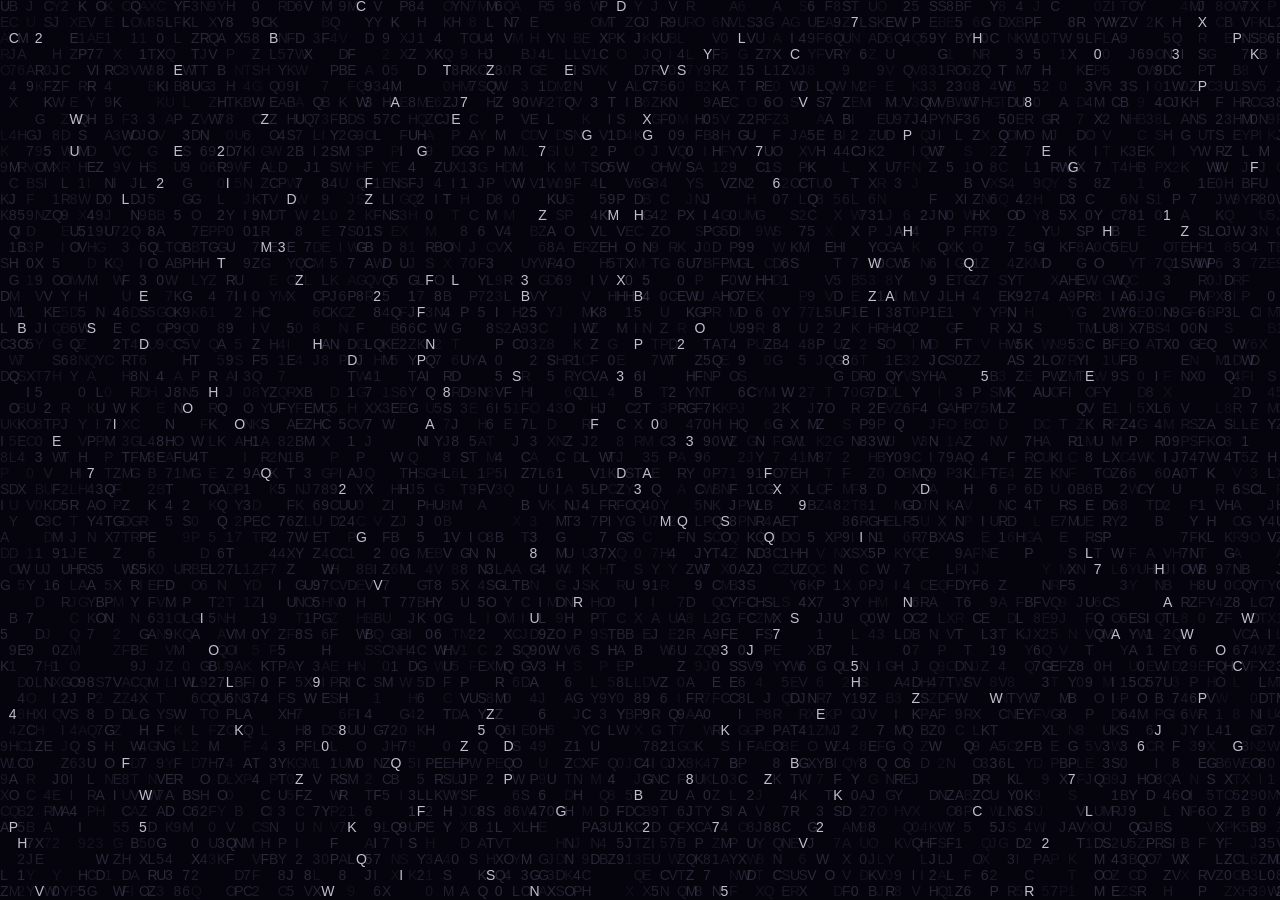
<file: index.html>
<!DOCTYPE html>
<html lang="ru">
<head>
    <meta charset="UTF-8">
    <meta name="viewport" content="width=device-width, initial-scale=1.0">
    <title>ИЛЛЮЗGAME</title>
    <link rel="stylesheet" href="style.css">
</head>
<body>
    <div id="intro-splash" aria-label="Заставка ILLUZGAME">
    <canvas id="intro-matrix-canvas" aria-hidden="true"></canvas>
    <div class="splash-frame">
        <div class="splash-kicker">ЗАПУСК ИЛЛЮЗGAME <span id="game-version" style="font-size: 0.9em"></span></div>
        <pre id="splash-ascii" aria-label="ILLUZGAME"></pre>
        <div class="splash-binary"><span id="splash-bits"></span><span class="splash-cursor">█</span></div>
        <div class="splash-continue" id="splash-continue">нажми клавишу / клик / тап, чтобы войти</div>
    </div>
</div>

    <div id="game-title">
    <div class="title-row">
        <span class="title-cubes">■■■■■■■■■■■■■■■■■■■■■■■■■■■■■■■■■■</span>
    </div>
    <div class="title-row">
        <span class="title-edge">■</span>
        <span class="title-cubes-violet">■■■■■■■■■■|</span>
        <span class="title-center">ИЛЛЮЗGAME</span>
        <span class="title-cubes-violet">|■■■■■■■■■■</span>
        <span class="title-edge">■</span>
    </div>
    <div class="title-row">
        <span class="title-cubes">■■■■■■■■■■■■■■■■■■■■■■■■■■■■■■■■■■</span>
    </div>
</div>
    <!-- Слой 2: Спрайт -->
    <div id="sprite-layer">
        <div class="sprite-placeholder" id="sprite-content"></div>
    </div>

    <!-- Слой 1: Текст -->
    <div id="text-layer">
        <div id="game-output"></div>
        <div id="input-area" style="display: none;">
        <div id="purgatory-timer"></div>
        <div id="input-hint">Введите help и узнаете команды</div>
        <div id="input-line">
        <span class="color-green">&gt;</span>
        <input type="text" id="command-input" autocomplete="off">
    </div>
</div>
    </div>

    <!-- Слой пикселизации фона (кат-сцена выхода) -->
    <div id="pixel-overlay"></div>
    <!-- Распространение красно-оранжевых цифр при выходе из иллюзорности -->
    <canvas id="exit-noise-canvas"></canvas>
    <!-- Финальный матричный дождь 1/0 -->
    <canvas id="matrix-canvas"></canvas>
    <div id="final-error" aria-hidden="true"><span>ОШИБКА ВЫХОДА ИЗ ИГРЫ</span></div>

    <script src="data.js"></script>
    <script src="scenes.js"></script>
    <script src="game.js"></script>
</body>
</html>
</file>
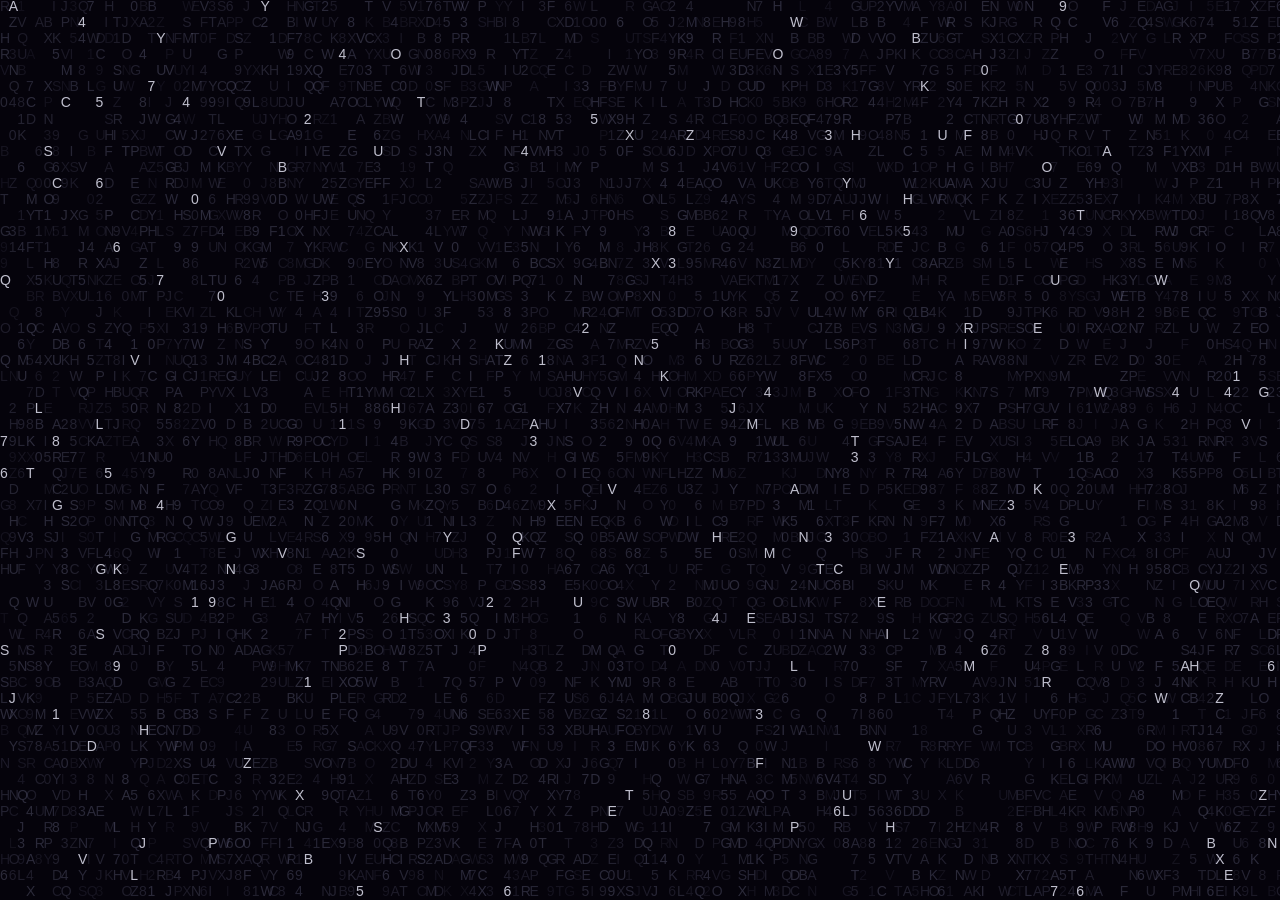
<file: ИЛЛЮЗGAME.html>
<!DOCTYPE html>
<html lang="ru">
<head>
    <meta charset="UTF-8">
    <meta name="viewport" content="width=device-width, initial-scale=1.0">
    <title>ILLUZGAME</title>
    <style>
        * {
            margin: 0;
            padding: 0;
            box-sizing: border-box;
        }

        body {
            font-family: 'Arial', monospace;
            background: #272866;
            color: #e0e0e0;
            min-height: 100vh;
            overflow-x: hidden;
            position: relative;
        }
        :root {
        --game-title-font-size: 22px; /* ← здесь меняется размер текста */
        }

        #game-title {
            position: fixed;
            top: 0;
            left: 0;
            width: 100%;
            z-index: 9999;
            text-align: center;
            background: #272866;
            padding-top: 8px;       /* одна строка воздуха сверху */
            font-family: monospace;
            pointer-events: none;
            box-sizing: border-box;
            overflow: hidden;
        }

        #game-title .title-cubes,
        #game-title .title-text {
            font-size: clamp(10px, 4vw, 22px);   /* ← ключевое: авто-размер */
            line-height: 1.3;
            white-space: nowrap;
            letter-spacing: 0;
        }
        
        #game-title .title-cubes {
            color: #4cd8e2;
        }
        
        #game-title .title-text {
            color: #63e6be;
            font-size: 12px;  
            font-size: clamp(14px, 5vw, 22px);  /* ← авто-размер под экран */
            font-weight: bold;
            line-height: 1.3;
            display: inline-block;
            padding: 4px 12px;
            border-top: 4px solid #4cd8e2;
            border-bottom: 4px solid #4cd8e2;
            letter-spacing: 2px;
        }

        /* Слой спрайта (2 слой) */
        #sprite-layer {
            position: fixed;
            top: 50%;
            left: 50%;
            transform: translate(-50%, -50%);
            width: 400px;
            height: 400px;
            opacity: 0;
            transition: opacity 1s ease;
            pointer-events: none;
            z-index: 2;
            display: flex;
            align-items: center;
            justify-content: center;
        }

        #sprite-layer.visible {
            opacity: 0.3;
        }

        .sprite-placeholder {
            width: 100%;
            height: 100%;
            background: radial-gradient(ellipse at center, rgba(128, 0, 128, 0.4) 0%, transparent 70%);
            border-radius: 50%;
            animation: pulse 3s infinite;
        }

        @keyframes pulse {
            0%, 100% { transform: scale(1); opacity: 0.3; }
            50% { transform: scale(1.1); opacity: 0.5; }
        }

        /* Слой текста (1 слой) */
        #text-layer {
            position: relative;
            z-index: 1;
            max-width: 1400px;
            margin: 0 auto;
            padding: 100px 20px;
            height: 100vh;
            overflow: hidden;
            display: flex;
            flex-direction: column;
        }

        #game-output {
            flex: 1;
            overflow-y: auto;
            margin-bottom: 10px;
            white-space: pre-wrap;
            line-height: 1.6;
        }

        #input-area {
            display: flex;
            flex-direction: column;
            background: rgba(0, 0, 0, 0.8);
            position: sticky;
            bottom: 0;
        }

        #input-hint {
            font-size: 20px;
            color: #dddddd;
            border-bottom: 1px solid #333;
            background: rgba(0, 0, 0, 0.4);
            font-family: inherit;
        } 

        #input-line {
            display: flex;
            gap: 5px;
            align-items: center;
        }

        #command-input {
            flex: 1;
            background: transparent;
            border: none;
            color: #0f0;
            font-family: inherit;
            font-size: 20px;
            outline: none;
        }

        #command-input::placeholder {
            color: #555;
        }

        .btn {
            background: #1a1a1a;
            border: 1px solid #333;
            color: #0f0;
            padding: 10px 20px;
            cursor: pointer;
            font-family: inherit;
            transition: all 0.2s;
        }

        .btn:hover {
            background: #2a2a2a;
            border-color: #0f0;
        }

        .info-grid {
            display: flex;
            flex-direction: column;
            gap: 4px;
            padding: 4px 0;
        }
        
        .info-row {
            display: grid;
            grid-template-columns: 130px 1fr;  /* метка / значение */
            gap: 8px;
            align-items: baseline;
        }
        
        .info-label {
            color: #63e6be;
        }
        
        .info-value {
            color: #e0e0e0;
            word-break: break-word;  /* ← длинные адреса переносятся, а не выходят за экран */
        }


        /* Цвета */
        .color-reset { color: #e0e0e0; }
        .color-bold { font-weight: bold; }
        .color-dim { opacity: 0.7; }
        .color-red { color: #ff6b6b; }
        .color-green { color: #51cf66; }
        .color-yellow { color: #fcc419; }
        .color-blue { color: #74c0fc; }
        .color-magenta { color: #cc5de8; }
        .color-cyan { color: #63e6be; }
        .color-white { color: #f8f9fa; }
        .color-gray { color: #868e96; }
        .color-violet { color: #a610c7; }
        .color-lime { color: #94d82d; }
        .color-black { color: #000000; }
        /* --- ЦВЕТА КАТ-СЦЕНЫ ВЫХОДА --- */
        .color-lightblue { color: #a5d8ff; }        /* ИИ после запуска протокола выхода */
        .color-exit-input { color: #94d82d; }       /* строка запроса — под цвет ИИ */

        /* --- СЛОЙ ТАЙМЕРА ЧИСТИЛИЩА --- */
        #purgatory-timer {
            display: none;
            font-size: 20px;
            font-weight: bold;
            color: #ff3b3b;
            font-family: inherit;
            padding: 2px 0;
            letter-spacing: 1px;
            text-shadow: 0 0 6px rgba(255,59,59,0.6);
        }

        /* --- OVERLAY ПИКСЕЛИЗАЦИИ ФОНА --- */
        #pixel-overlay {
            position: fixed;
            top: 0; left: 0; right: 0; bottom: 0;
            z-index: 0;                 /* за текстом и спрайтом: меняет фон, не перекрывая реплики ИИ */
            pointer-events: none;
            opacity: 0;
            background: #272866;
            image-rendering: pixelated;
        }

        /* --- CANVAS РАСПРОСТРАНЕНИЯ ЦИФР ПРИ ВЫХОДЕ --- */
        #exit-noise-canvas {
            position: fixed;
            width: 100%;
            height: 100%;
            top: 0; left: 0; right: 0; bottom: 0;
            z-index: 0;                 /* за текстом: цифры расползаются по фону, не закрывая реплики */
            display: none;
            pointer-events: none;
        }

        /* --- ФИНАЛЬНЫЙ CANVAS: матричный шум на весь экран --- */
        #matrix-canvas {
            position: fixed;
            top: 0; left: 0; right: 0; bottom: 0;
            width: 100%;
            height: 100%;
            z-index: 20;                /* поверх фона; ИИ на финале больше не пишет */
            display: none;
            pointer-events: none;
        }

        /* --- Крупное слово ОШИБКА поверх финального шума --- */
        #final-error {
            position: fixed;
            top: 0; left: 0; right: 0; bottom: 0;
            z-index: 21;
            display: flex;
            align-items: center;
            justify-content: center;
            pointer-events: none;
            opacity: 0;
        }
        /* спокойное медленное мерцание слова ОШИБКА на финальном экране */
        #final-error.breathing {
            opacity: 1;
            animation: errorBreathe 3.6s ease-in-out infinite;
        }
        @keyframes errorBreathe {
            0%, 100% { opacity: 0.18; }
            50%      { opacity: 1; }
        }
        #final-error span {
            font-family: 'Arial', monospace;
            font-weight: 700;
            font-size: 12px;  
            font-size: clamp(30px, 6.5vw, 110px);
            letter-spacing: .06em;
            line-height: 1.05;
            text-align: center;
            max-width: 94vw;
            white-space: normal;
            color: #757575;
            text-shadow: 0 0 18px rgba(161, 161, 161, 0.9), 0 0 46px rgba(255, 120, 40, .55);
        }

        /* Анимации текста */
        .typing {
            overflow: hidden;
            border-right: 2px solid #0f0;
            white-space: pre-wrap;
            animation: blink 0.7s step-end infinite;
        }

        @keyframes blink {
            50% { border-color: transparent; }
        }

        /* HUD */
        .hud-header {
            border: 1px solid #63e6be;
            padding: 4px;
            margin: 6px 0;
            font-size: 16px;
        }

        .hud-line {
            padding: 0;
            border-bottom: none;
        }

        .hud-line:last-child {
            border-bottom: none;
        }

        /* Шкалы */
        .bar-container {
            display: inline-block;
        }

        .bar-10 {
            letter-spacing: 2px;
        }

        /* Кнопки выбора */
        .choice-buttons {
            display: flex;
            flex-direction: column;
            gap: 10px;
            margin: 15px 0;
        }

        .choice-btn {
            background: rgba(0, 0, 0, 0.6);
            border: 1px solid #63e6be;
            color: #63e6be;
            padding: 12px 20px;
            cursor: pointer;
            font-family: inherit;
            font-size: 14px;
            text-align: left;
            transition: background 0.2s;
        }

        .stage-header {
            background: rgba(30, 74, 82, 0);
            border: 3px solid #63e6be;
            color: #63e6be;
            padding: 12px 20px;
            margin: 15px 0;
            font-family: inherit;
            font-size: 20px;
            font-weight: bold;
            text-align: center;
            letter-spacing: 1px;
        }

        .divider-line {
            border-top: 1px solid #868e96;
            margin: 10px 0;
            width: 100%;
        }

        .choice-btn:hover {
            background: rgba(99, 230, 182, 0.2);
        }

        /* Скроллбар */
        #game-output::-webkit-scrollbar {
            width: 8px;
        }

        #game-output::-webkit-scrollbar-track {
            background: #1a1a1a;
        }

        #game-output::-webkit-scrollbar-thumb {
            background: #333;
            border-radius: 4px;
        }

        #game-output::-webkit-scrollbar-thumb:hover {
            background: #555;
        }

        .help-grid {
            display: grid;
            grid-template-columns: 1fr;
            gap: 4px;
            padding: 4px 0;
        }
        
        .help-row {
            display: grid;
            grid-template-columns: 120px 20px 1fr;
            gap: 8px;
            align-items: baseline;
        }
        
        .help-cmd {
            color: #63e6be;
            font-family: 'Arial', monospace;
        }
        
        .help-arrow {
            color: #868e96;
        }
        
        .help-desc {
            color: #e0e0e0;
        }

        .title-row {
           display: flex;
           justify-content: center;
           align-items: center;
           width: 100%;
           gap: 0;
           font-size: 12px;  
           font-size: clamp(8px, 3.5vw, 22px);
           line-height: 1.3;
           white-space: nowrap;
        }
        
        .title-cubes {
           color: #4cd8e2;                 /* голубой */
        }
        
        .title-cubes-violet {
           color: #272866;                 /* фиолетовый, как шкала Мрака */
        }
        .title-edge {
           color: #63e6be;
           font-weight: bold;
        }
        
        .title-center {
           color: #63e6be;
           font-weight: bold;
           flex: 0 1 auto;
           padding: 0 4px;
        }


        /* Адаптив */
        @media (max-width: 600px) {
            #sprite-layer {
                width: 100%;
                height:100%;
            }

            #input-area {
                flex-direction: column;
            }
            .info-row {
                grid-template-columns: 110px 1fr;
            }

            .help-row {
                grid-template-columns: 90px 16px 1fr;
            }

            .btn {
                width: 100%;
            }
        }

        /* Стартовая ASCII-заставка ILLUZGAME */
        #intro-splash {
            position: fixed;
            top: 0; left: 0; right: 0; bottom: 0;
            z-index: 100000;
            display: flex;
            align-items: center;
            justify-content: center;
            padding: 18px;
            background: #05030b;
            opacity: 1;
            transition: opacity 450ms ease;
        }
        #intro-splash.fade-out { opacity: 0; pointer-events: none; }
        #intro-matrix-canvas {
            position: absolute;
            top: 0; left: 0; right: 0; bottom: 0;
            width: 100%;
            height: 100%;
            z-index: 0;
            display: block;
        }
        #intro-splash .splash-frame {
            position: relative;
            z-index: 1;
            width: min(100%, 920px);
            font-size: 12px;  
            padding: clamp(10px, 3vw, 28px);
            border: 2px solid #b026ff;
            outline: 1px solid rgba(0, 229, 255, .75);
            outline-offset: 7px;
            box-shadow: 0 0 22px rgba(176, 38, 255, .55), inset 0 0 24px rgba(0, 229, 255, .08);
            background: rgba(5, 3, 11, .96);
            text-align: center;
        }
        #intro-splash .splash-kicker {
            color: #00e5ff;
            font-size: 12px;  
            font-size: clamp(10px, 2vw, 15px);
            letter-spacing: .24em;
            margin-bottom: 14px;
        }
        #intro-splash pre {
            margin: 0;
            white-space: pre;
            overflow: hidden;
            color: #c15bff;
            text-shadow: 0 0 9px rgba(176, 38, 255, .8);
            font-size: 12px;  
            font: 700 clamp(5px, 1.35vw, 13px)/1.12 "Courier New", monospace;
        }
        #intro-splash .splash-binary {
            margin-top: 15px;
            color: #00e5ff;
            letter-spacing: .08em;
            font-size: 12px;  
            font: 700 clamp(9px, 1.8vw, 16px)/1.2 "Courier New", monospace;
            min-height: 1.2em;
        }
        #intro-splash .splash-cursor {
            display: inline-block;
            color: #fff;
            animation: splashBlink .65s steps(1) infinite;
        }
        #splash-ascii {
            color: #a610c7;
            font-family: 'Courier New', monospace;
            font-size: 12px;  
            font-size: clamp(6px, 1.6vw, 14px);   /* авто-размер */
            line-height: 1.0;                     /* без лишнего воздуха */
            letter-spacing: 0;
            white-space: pre;                     /* сохраняем пробелы */
            text-align: center;
            margin: 0;
            padding: 0;
            overflow-x: auto;                     /* если не влезает — скролл, а не ломается */
            max-width: 100%;
        }
        
        #splash-bits {
            color: #4cd8e2;
            font-family: 'Courier New', monospace;
            font-size: 12px;  
            font-size: clamp(8px, 2vw, 16px);
            margin-top: 12px;
            white-space: pre;
        }

        #intro-splash .splash-continue {
            margin-top: 18px;
            opacity: 0;
            color: #94d82d;
            font-size: 12px;  
            font-size: clamp(9px, 1.6vw, 13px);
            letter-spacing: .12em;
            text-transform: uppercase;
        }
        #intro-splash .splash-continue.visible {
            opacity: 1;
            animation: splashBlink 1s steps(1) infinite;
        }

        @keyframes splashBlink { 50% { opacity: 0; } }
        @media (max-width: 520px) {
            #intro-splash .splash-frame { outline-offset: 4px; }
            #intro-splash pre {
                font-size: calc((100vw - 90px) / 27);
            }
        }

    </style>
</head>
<body>

    <div id="intro-splash" aria-label="Заставка ILLUZGAME">
        <canvas id="intro-matrix-canvas" aria-hidden="true"></canvas>
        <div class="splash-frame">
            <div class="splash-kicker">ЗАПУСК ИЛЛЮЗGAME</div>
            <pre id="splash-ascii" aria-label="ILLUZGAME"></pre>
            <div class="splash-binary"><span id="splash-bits"></span><span class="splash-cursor">█</span></div>
            <div class="splash-continue" id="splash-continue">нажми клавишу / клик / тап, чтобы войти</div>
        </div>
    </div>

    <div id="game-title">
    <div class="title-row">
        <span class="title-cubes">■■■■■■■■■■■■■■■■■■■■■■■■■■■■■■■■■■</span>
    </div>
    <div class="title-row">
        <span class="title-edge">■</span>
        <span class="title-cubes-violet">■■■■■■■■■■|</span>
        <span class="title-center">ILLUZGAME</span>
        <span class="title-cubes-violet">|■■■■■■■■■■</span>
        <span class="title-edge">■</span>
    </div>
    <div class="title-row">
        <span class="title-cubes">■■■■■■■■■■■■■■■■■■■■■■■■■■■■■■■■■■</span>
    </div>
</div>
    <!-- Слой 2: Спрайт -->
    <div id="sprite-layer">
        <div class="sprite-placeholder" id="sprite-content"></div>
    </div>

    <!-- Слой 1: Текст -->
    <div id="text-layer">
        <div id="game-output"></div>
        <div id="input-area" style="display: none;">
        <div id="purgatory-timer"></div>
        <div id="input-hint">Введите help и узнаете команды</div>
        <div id="input-line">
        <span class="color-green">&gt;</span>
        <input type="text" id="command-input" autocomplete="off">
    </div>
</div>
    </div>

    <!-- Слой пикселизации фона (кат-сцена выхода) -->
    <div id="pixel-overlay"></div>
    <!-- Распространение красно-оранжевых цифр при выходе из иллюзорности -->
    <canvas id="exit-noise-canvas"></canvas>
    <!-- Финальный матричный дождь 1/0 -->
    <canvas id="matrix-canvas"></canvas>
    <div id="final-error" aria-hidden="true"><span>ОШИБКА ВЫХОДА ИЗ ИГРЫ</span></div>

    <script>
        // ==================== ДАННЫЕ ИГРЫ ====================
        const VERSION = "0.3.7-html";

        const LOCATIONS = {
    "Россия": {
        "Москва": ["ул. Тверская, д. 15, кв. 42", "ул. Арбат, д. 7, подвал", "Проспект Мира, д. 112, офис 305", "ул. Садовая-Спасская, д. 21, кв. 8"],
        "Санкт-Петербург": ["Невский проспект, д. 88, кв. 17", "ул. Рубинштейна, д. 5", "Каменноостровский проспект, д. 26"],
        "Новосибирск": ["Красный проспект, д. 50, кв. 33", "ул. Ленина, д. 12, общежитие НГУ"]
    },
    "Украина": {
        "Киев": ["ул. Крещатик, д. 22, кв. 15", "Андреевский спуск, д. 34", "ул. Ярославов Вал, д. 13"],
        "Львов": ["пл. Рынок, д. 10, кв. 3", "ул. Городоцкая, д. 45"]
    },
    "США": {
        "Нью-Йорк": ["Brooklyn, 1450 Fulton St, apt 3B", "Manhattan, 204 E 13th St, #5"],
        "Лос-Анджелес": ["Hollywood, 4820 Santa Monica Blvd, apt 7", "Venice, 1800 Ocean Front Walk, bungalow 5"]
    },
    "Великобритания": {
        "Лондон": ["Camden Town, 23 Kentish Town Rd, flat 4", "Shoreditch, 45 Rivington St, loft 2B"],
        "Манчестер": ["Northern Quarter, 14 Stevenson Square, flat 2"]
    },
    "Германия": {
        "Берлин": ["Kreuzberg, Oranienstraße 45", "Neukölln, Weserstraße 89"],
        "Мюнхен": ["Schwabing, Leopoldstraße 88"]
    },
    "Франция": {
        "Париж": ["11e arr., rue de la Roquette 34", "18e arr., rue Lepic 77"],
        "Марсель": ["Le Panier, rue du Panier 12"]
    },
    "Италия": {
        "Рим": ["Trastevere, Via della Scala 15", "Monti, Via dei Serpenti 22"],
        "Милан": ["Navigli, Ripa di Porta Ticinese 45"]
    },
    "Япония": {
        "Токио": ["Шибуя, Дзингумаэ 2-12-15", "Синдзюку, Кабукитё 1-19-8"],
        "Осака": ["Намба, Дотонбори 1-8-12"]
    },
    "Китай": {
        "Пекин": ["Дунчэн, улица Наньлогусян 23, сыхэюань", "Хайдян, Чжунгуаньцунь 45"],
        "Шанхай": ["Хуанпу, Нанкинская улица 88", "Цзинъань, улица Фумин 45"]
    },
    "Южная Корея": {
        "Сеул": ["Каннам, Тэхеранро 152", "Хондэ, Улсанро 21", "Итхэвон, Итхэвонро 54"],
        "Пусан": ["Хэундэ, улица Море 45"]
    },
    "Индия": {
        "Мумбаи": ["Дадар, Ранаде-роуд, комната 23", "Бандра-Уэст, Хилл-роуд"],
        "Дели": ["Карол-Багх, Аджмери-Гейт 12"]
    },
    "Бразилия": {
        "Рио-де-Жанейро": ["Копакабана, Авенида Атлантика 1234", "Санта-Тереза, Ларгу-дус-Гимарайнс 12"],
        "Сан-Паулу": ["Вила-Мадалена, улица Фриадейра 88"]
    },
    "Аргентина": {
        "Буэнос-Айрес": ["Палермо, Ондурас 4565, 2do B", "Сан-Тельмо, Дефенса 1179"]
    },
    "Канада": {
        "Торонто": ["Кенсингтон-Маркет, Огаста-авеню 45", "Дандес-Вест, Дандес-стрит 112"]
    },
    "Австралия": {
        "Сидней": ["Ньютаун, Кинг-стрит 88", "Серри-Хиллз, Кроун-стрит 45"]
    },
    "Швеция": {
        "Стокгольм": ["Сёдермальм, Хорнсгатан 45", "Гамла-Стан, Вестерлонггатан 22"]
    },
    "Норвегия": {
        "Осло": ["Грюнерлокка, Торсховгатан 12", "Майорстуа, Богстадвейен 45"]
    },
    "Польша": {
        "Варшава": ["Прага, улица Забковская 12", "Мокотув, Пулавска 88"],
        "Краков": ["Казимеж, улица Сьерока 45"]
    },
    "Вьетнам": {
        "Ханой": ["Старый квартал, улица Тханг-лонг 23", "Ба-Динь, Дьен-Бьен-Фу 45"],
        "Хошимин": ["1-й район, улица Донг-Кхой 88"]
    }
};

        const ILLUSION_SCENARIOS = [
            ["фермера", "1987", "Россия"],
            ["учителя", "1995", "Россия"],
            ["врача", "2003", "Украина"],
            ["инженера", "1978", "США"],
            ["художника", "2010", "Германия"],
            ["военного", "1965", "Вьетнам"],
            ["торговца", "1999", "Китай"],
            ["рабочего", "1982", "Польша"],
            ["учёного", "2008", "Япония"],
            ["священника", "1954", "Италия"],
            ["моряка", "1991", "Норвегия"],
            ["журналиста", "2015", "Бразилия"],
            ["музыканта", "1989", "Великобритания"],
            ["адвоката", "1972", "Аргентина"],
            ["пожарного", "2001", "Канада"],
            ["шофёра", "1968", "Индия"],
            ["пекаря", "1997", "Франция"],
            ["электрика", "2012", "Южная Корея"],
            ["плотника", "1984", "Швеция"],
            ["медсестры", "2005", "Австралия"]
        ];

        const PROFESSIONS = ILLUSION_SCENARIOS.map(s => s[0]);

        const SETTLEMENT_TYPES = ["городская местность", "сельская местность", "пригородная местность"];

        const AGE_STAGES = [
    { id: 'infant',       title: 'Раннее детство',      min: 0,    max: 3,    step: 0.5 },
    { id: 'preschool',    title: 'Дошкольный возраст',  min: 3,    max: 5,    step: 0.5 },
    { id: 'childhood',    title: 'Детство',             min: 5,    max: 10,   step: 1 },
    { id: 'preteens',     title: 'Предподростковый',    min: 10,   max: 15,   step: 1 },
    { id: 'teens',        title: 'Подростковый',        min: 15,   max: 20,   step: 1 },
    { id: 'youngAdult',   title: 'Молодость',           min: 20,   max: 25,   step: 1 },
    { id: 'adult',        title: 'Ранняя зрелость',     min: 25,   max: 30,   step: 1 },
    { id: 'mature',       title: 'Зрелость',            min: 30,   max: 40,   step: 1 },
    { id: 'midlife',      title: 'Средняя зрелость',    min: 40,   max: 50,   step: 1 },
    { id: 'lateAdult',    title: 'Поздняя зрелость',    min: 50,   max: 60,   step: 1 },
    { id: 'elder',        title: 'Пожилой возраст',     min: 60,   max: 70,   step: 1 },
    { id: 'oldAge',       title: 'Старость',            min: 70,   max: 76.5, step: 0.5 }
];

        const EVENTS_POOL = [
            // ------------------------------------------------------
            // 0–3: раннее детство
            // ------------------------------------------------------
            {
                stages: ['infant'],
                name: 'Первые шаги',
                desc: 'Ты стоишь у дивана, держась за край. Впереди несколько шатких шагов и взволнованные голоса взрослых.',
                choices: [
                    { text: 'Сделать шаг к знакомому голосу', effects: { emotions: 1, awareness: 1 } },
                    { text: 'Остаться рядом с диваном', effects: { awareness: 1 } },
                    { text: 'Заплакать и позвать взрослого', effects: { emotions: 1 } }
                ]
            },
            {
                stages: ['infant'],
                name: 'Чужая игрушка',
                desc: 'На детской площадке другой ребёнок оставил яркую игрушку прямо перед тобой.',
                choices: [
                    { text: 'Взять игрушку и поиграть рядом', effects: { intellect: 1, emotions: 1 } },
                    { text: 'Попробовать отдать игрушку владельцу', effects: { morality: 1, awareness: 1 } },
                    { text: 'Бросить игрушку в песок', effects: { morality: -1, emotions: -1 } }
                ]
            },
        
            // ------------------------------------------------------
            // 3–5: дошкольный возраст
            // ------------------------------------------------------
            {
                stages: ['preschool'],
                name: 'Плач в группе',
                desc: 'В детском саду новый ребёнок сидит в стороне и плачет, потому что скучает по дому.',
                choices: [
                    { text: 'Принести ему игрушку и позвать играть', effects: { morality: 2, emotions: 1 } },
                    { text: 'Позвать воспитателя', effects: { morality: 1, awareness: 1 } },
                    { text: 'Смеяться вместе с другими детьми', effects: { morality: -2, violations: 1 } }
                ]
            },
            {
                stages: ['preschool'],
                name: 'Запретная краска',
                desc: 'На столе лежит баночка краски. Воспитатель просил не брать её без разрешения.',
                choices: [
                    { text: 'Спросить разрешения и нарисовать картину', effects: { intellect: 1, morality: 1 } },
                    { text: 'Взять краску тайком', effects: { awareness: 1, violations: 1 } },
                    { text: 'Убрать краску подальше', effects: { morality: 1 } }
                ]
            },
        
            // ------------------------------------------------------
            // 5–10: детство
            // ------------------------------------------------------
            {
                stages: ['childhood'],
                name: 'Новый ученик',
                desc: 'В классе появился ребёнок, который почти ни с кем не разговаривает. На перемене он сидит один.',
                choices: [
                    { text: 'Позвать его играть', effects: { morality: 2, emotions: 1 } },
                    { text: 'Оставить его в покое', effects: { awareness: 1 } },
                    { text: 'Подговорить других дразнить его', effects: { morality: -3, violations: 1 } }
                ]
            },
            {
                stages: ['childhood'],
                name: 'Разбитое окно',
                desc: 'Во дворе мячом разбили окно. Никто не заметил, кто это сделал, кроме тебя.',
                choices: [
                    { text: 'Рассказать взрослым правду', effects: { morality: 2, awareness: 1 } },
                    { text: 'Помочь собрать осколки и уйти', effects: { morality: 1, emotions: 1 } },
                    { text: 'Обвинить другого ребёнка', effects: { morality: -3, violations: 2 } }
                ]
            },
        
            // ------------------------------------------------------
            // 10–15: предподростковый возраст
            // ------------------------------------------------------
            {
                stages: ['preteens'],
                name: 'Ответ на контрольной',
                desc: 'Одноклассник незаметно просит показать ему ответ на сложное задание.',
                choices: [
                    { text: 'Объяснить решение после урока', effects: { morality: 2, intellect: 1 } },
                    { text: 'Дать списать', effects: { morality: -1, emotions: 1 } },
                    { text: 'Высмеять его при классе', effects: { morality: -2, emotions: -1 } }
                ]
            },
            {
                stages: ['preteens'],
                name: 'Опасный спор',
                desc: 'Компания предлагает забраться на заброшенную стройку, чтобы снять видео.',
                choices: [
                    { text: 'Отказаться и предложить другое занятие', effects: { awareness: 2, morality: 1 } },
                    { text: 'Пойти, но следить за безопасностью', effects: { awareness: 1, emotions: 1 } },
                    { text: 'Подтолкнуть кого-то к опасному месту', effects: { morality: -4, violations: 2 } }
                ]
            },
        
            // ------------------------------------------------------
            // 15–20: подростковый возраст
            // ------------------------------------------------------
            {
                stages: ['teens'],
                name: 'Пьяный друг',
                desc: 'После вечеринки твой друг явно не в состоянии добраться домой самостоятельно.',
                choices: [
                    { text: 'Вызвать помощь и проводить его', effects: { morality: 3, awareness: 1 } },
                    { text: 'Позвонить его близким', effects: { morality: 2, emotions: -1 } },
                    { text: 'Оставить его одного', effects: { morality: -3, violations: 1 } }
                ]
            },
            {
                stages: ['teens'],
                name: 'Чужое фото',
                desc: 'Тебе прислали личную фотографию знакомого и предлагают разослать её по чату.',
                choices: [
                    { text: 'Удалить фото и предупредить знакомого', effects: { morality: 3, awareness: 1 } },
                    { text: 'Ничего не делать', effects: { morality: -1 } },
                    { text: 'Переслать фото другим', effects: { morality: -4, violations: 2 } }
                ]
            },
        
            // ------------------------------------------------------
            // 20–25: молодость
            // ------------------------------------------------------
            {
                stages: ['youngAdult'],
                name: 'Первая серьёзная работа',
                desc: 'Коллега просит закрыть за него часть смены, обещая потом вернуть услугу.',
                choices: [
                    { text: 'Помочь, если это не нарушает правила', effects: { morality: 2, intellect: 1 } },
                    { text: 'Отказаться и честно объяснить причину', effects: { awareness: 2 } },
                    { text: 'Согласиться за деньги и скрыть это', effects: { morality: -2, violations: 1 } }
                ]
            },
            {
                stages: ['youngAdult'],
                name: 'Незнакомец в беде',
                desc: 'На улице человеку стало плохо. Прохожие замедляют шаг, но не останавливаются.',
                choices: [
                    { text: 'Вызвать скорую и остаться рядом', effects: { morality: 3, awareness: 1 } },
                    { text: 'Попросить других вызвать помощь', effects: { morality: 1, emotions: 1 } },
                    { text: 'Снять происходящее на видео', effects: { morality: -3, violations: 1 } }
                ]
            },
        
            // ------------------------------------------------------
            // 25–30: ранняя зрелость
            // ------------------------------------------------------
            {
                stages: ['adult'],
                name: 'Ошибка коллеги',
                desc: 'Ты замечаешь ошибку в работе коллеги. Если промолчать, ответственность может перейти на него позже.',
                choices: [
                    { text: 'Спокойно сообщить коллеге и помочь исправить', effects: { morality: 3, intellect: 1 } },
                    { text: 'Сообщить руководителю без разговора с коллегой', effects: { awareness: 1, morality: 1 } },
                    { text: 'Использовать ошибку ради собственного повышения', effects: { morality: -3, violations: 2 } }
                ]
            },
            {
                stages: ['adult'],
                name: 'Сложный разговор',
                desc: 'Близкий человек признаётся, что переживает тяжёлый период, но просит никому не рассказывать.',
                choices: [
                    { text: 'Выслушать и предложить поддержку', effects: { morality: 2, emotions: 2 } },
                    { text: 'Предложить обратиться за профессиональной помощью', effects: { awareness: 2, morality: 1 } },
                    { text: 'Рассказать это другим ради обсуждения', effects: { morality: -3, violations: 1 } }
                ]
            },
        
            // ------------------------------------------------------
            // 30–40: зрелость
            // ------------------------------------------------------
            {
                stages: ['mature'],
                name: 'Конфликт соседей',
                desc: 'Соседи громко спорят в подъезде. Конфликт нарастает, и один из них просит тебя подтвердить его версию.',
                choices: [
                    { text: 'Попытаться успокоить обе стороны', effects: { morality: 2, emotions: 1 } },
                    { text: 'Сказать только то, что действительно видел', effects: { awareness: 2, morality: 1 } },
                    { text: 'Поддержать того, кто обещает выгоду', effects: { morality: -2, violations: 1 } }
                ]
            },
            {
                stages: ['mature'],
                name: 'Потерянный кошелёк',
                desc: 'На лавке в парке лежит кошелёк с деньгами и документами.',
                choices: [
                    { text: 'Найти владельца по документам', effects: { morality: 3, awareness: 1 } },
                    { text: 'Передать находку в полицию или охране', effects: { morality: 2 } },
                    { text: 'Забрать деньги и выбросить документы', effects: { morality: -4, violations: 2 } }
                ]
            },
        
            // ------------------------------------------------------
            // 40–50: средняя зрелость
            // ------------------------------------------------------
            {
                stages: ['midlife'],
                name: 'Выгорающий сотрудник',
                desc: 'Ты замечаешь, что коллега постоянно задерживается, ошибается и явно находится на пределе.',
                choices: [
                    { text: 'Предложить помощь и обсудить нагрузку', effects: { morality: 2, emotions: 2 } },
                    { text: 'Перераспределить часть задач по правилам', effects: { intellect: 1, awareness: 2 } },
                    { text: 'Использовать его ошибки против него', effects: { morality: -3, violations: 1 } }
                ]
            },
            {
                stages: ['midlife'],
                name: 'Взрослый ребёнок просит помощи',
                desc: 'Близкий человек просит денег на решение проблемы, но ты подозреваешь, что причина сложнее, чем он говорит.',
                choices: [
                    { text: 'Сначала обсудить ситуацию и помочь с планом', effects: { morality: 2, awareness: 2 } },
                    { text: 'Помочь небольшой суммой без давления', effects: { morality: 1, emotions: 1 } },
                    { text: 'Унизить его при других', effects: { morality: -3, emotions: -2 } }
                ]
            },
        
            // ------------------------------------------------------
            // 50–60: поздняя зрелость
            // ------------------------------------------------------
            {
                stages: ['lateAdult'],
                name: 'Наставничество',
                desc: 'Молодой сотрудник допускает типичные ошибки, но старается. Руководитель просит тебя дать оценку.',
                choices: [
                    { text: 'Стать наставником и объяснить ошибки', effects: { morality: 3, intellect: 1 } },
                    { text: 'Дать честную, но сухую обратную связь', effects: { awareness: 1 } },
                    { text: 'Добиться его увольнения из ревности', effects: { morality: -3, violations: 2 } }
                ]
            },
            {
                stages: ['lateAdult'],
                name: 'Старый долг',
                desc: 'Человек из прошлого просит прощения за старую обиду. Ты не обязан его прощать, но разговор возможен.',
                choices: [
                    { text: 'Выслушать и отпустить обиду', effects: { morality: 2, emotions: 2 } },
                    { text: 'Сохранить дистанцию без оскорблений', effects: { awareness: 1, morality: 1 } },
                    { text: 'Унизить его в ответ', effects: { morality: -2, emotions: -1 } }
                ]
            },
        
            // ------------------------------------------------------
            // 60–70: пожилой возраст
            // ------------------------------------------------------
            {
                stages: ['elder'],
                name: 'Соседу нужна помощь',
                desc: 'Пожилой сосед с трудом поднимает тяжёлые сумки по лестнице.',
                choices: [
                    { text: 'Помочь донести сумки', effects: { morality: 3, emotions: 1 } },
                    { text: 'Позвать кого-то на помощь', effects: { morality: 2, awareness: 1 } },
                    { text: 'Пройти мимо', effects: { morality: -2 } }
                ]
            },
            {
                stages: ['elder'],
                name: 'Семейный архив',
                desc: 'Родные нашли старые фотографии и просят рассказать историю семьи.',
                choices: [
                    { text: 'Поделиться воспоминаниями честно', effects: { emotions: 2, awareness: 1 } },
                    { text: 'Передать фотографии молодым', effects: { morality: 1, emotions: 1 } },
                    { text: 'Сжечь архив из обиды', effects: { morality: -2, emotions: -2 } }
                ]
            },
        
            // ------------------------------------------------------
            // 70–76.5: старость
            // ------------------------------------------------------
            {
                stages: ['oldAge'],
                name: 'Тихая прогулка',
                desc: 'Ты видишь, как ребёнок уронил рисунок в лужу и растерянно смотрит на него.',
                choices: [
                    { text: 'Помочь спасти рисунок и успокоить ребёнка', effects: { morality: 3, emotions: 1 } },
                    { text: 'Позвать взрослого рядом', effects: { morality: 2, awareness: 1 } },
                    { text: 'Пройти мимо', effects: { morality: -1 } }
                ]
            },
            {
                stages: ['oldAge'],
                name: 'Провал памяти',
                desc: 'На мгновение ты вспоминаешь лицо в белом халате. Оно явно не принадлежит этой жизни.',
                choices: [
                    { text: 'Удержать образ и прислушаться к себе', effects: { awareness: 3, intellect: 1 } },
                    { text: 'Записать всё, что успел вспомнить', effects: { awareness: 2, intellect: 2 } },
                    { text: 'Отогнать мысль как болезненную', effects: { emotions: -1, awareness: -1 } }
                ]
            }
        ];

        function getAgeStageIndex(age) {
            const index = AGE_STAGES.findIndex(stage => age >= stage.min && age < stage.max);
            return index === -1 ? AGE_STAGES.length - 1 : index;
        }
        
        function getAgeStage(age) {
            return AGE_STAGES[getAgeStageIndex(age)];
        }
        
        function formatAge(age) {
            return Number.isInteger(age) ? String(age) : age.toFixed(1);
        }
        
        /*
            Плавный переход:
            последние 25% каждого этапа начинают подмешивать события следующего.
            Пример:
            возраст 8.75–10 — постепенно появляются события диапазона 10–15;
            возраст 14–15 — события подросткового периода начинают появляться раньше.
        */
        function getEventForAge(age) {
            const stageIndex = getAgeStageIndex(age);
            const currentStage = AGE_STAGES[stageIndex];
            const nextStage = AGE_STAGES[stageIndex + 1];
        
            let allowedStageIds = [currentStage.id];
        
            if (nextStage) {
                const stageLength = currentStage.max - currentStage.min;
                const transitionStart = currentStage.max - stageLength * 0.25;
        
                if (age >= transitionStart) {
                    const transitionProgress =
                        (age - transitionStart) / (currentStage.max - transitionStart);
        
                    // Вероятность события следующего этапа растёт от 0% до 70%.
                    if (Math.random() < transitionProgress * 0.7) {
                        allowedStageIds = [nextStage.id];
                    }
                }
            }
        
            const availableEvents = EVENTS_POOL.filter(event =>
                event.stages.some(stageId => allowedStageIds.includes(stageId))
            );
        
            return availableEvents[Math.floor(Math.random() * availableEvents.length)];
        }
        
        function getAgeStep(age) {
            const stage = getAgeStage(age);
            return stage.step;
        }
        
        async function ageLimitDeath() {
            gameState.age = 76.5;
            gameState.alive = false;
            gameState.death_count += 1;
            gameState.in_purgatory = true;
        
            header(' ЗАВЕРШЕНИЕ ЖИЗНИ ');
            print('Твоё тело дошло до предела этой иллюзорности.', 'color-gray');
            print('Последние ощущения растворяются в тишине.', 'color-violet');
            print('');
        
            const newAch = checkAchievements();
            newAch.forEach(ach => {
                print(`${ach.name} — ${ach.desc}`, 'color-magenta color-bold');
            });
        
            await sleep(1800);
            return purgatory();
        }

        const HIDDEN_ACHIEVEMENTS = {
            "first_death": { name: "Первая смерть", desc: "Умереть впервые", unlocked: false },
            "awareness_50": { name: "Пробуждённый", desc: "Достичь осознанности 50", unlocked: false },
            "violations_10": { name: "Нарушитель", desc: "Получить 10 нарушений", unlocked: false },
            "moral_paragon": { name: "Нравственный идеал", desc: "Достичь морали 30", unlocked: false },
            "rebirth_5": { name: "Вечный странник", desc: "Переродиться 5 раз", unlocked: false }
        };

        // ==================== СОСТОЯНИЕ ИГРЫ ====================
        let gameState = {
            consciousness_id: "",
            is_engineer: false,
            avatar_name: "",
            country: "",
            city: "",
            location: "",
            settlement_type: "",
            party_number: 0,
            party_count: 0,
            scenario: ["", "", ""],
            darkness: 50,
            light: 50,
            illusion_level: 5000,
            party_direction: "neutral",
            stats: { intellect: 10, morality: 10, emotions: 10, awareness: 0, violations: 0 },
            start_stats: {},
            inventory: [],
            visited_countries: new Set(),
            visited_cities: new Set(),
            visited_locations: new Set(),
            rebirth_count: 0,
            death_count: 0,
            age: 0,
            alive: true,
            in_purgatory: false,
            kz_verdict: "",
            history: [],
            color_scheme: "violet_green"
        };

        let currentScene = "intro";
        let isBusy = false;
        let typingTimeout = null;

        // ==================== УТИЛИТЫ ====================
        const output = document.getElementById('game-output');
        const inputArea = document.getElementById('input-area');
        const commandInput = document.getElementById('command-input');
        const inputHint = document.getElementById('input-hint');
        let aiSayColor = 'color-lime';   // цвет реплик ИИ (меняется на светло-синий в кат-сцене выхода)
        let activeExitInputAbort = null; // функция прерывания текущего ввода режима запроса (для форса по таймеру)
        const spriteLayer = document.getElementById('sprite-layer');
        const spriteContent = document.getElementById('sprite-content');

        function cls() {
            output.innerHTML = '';
        }

        function print(text, className = '') {
            const div = document.createElement('div');
            div.className = className;
            div.textContent = text;
            output.appendChild(div);
            output.scrollTop = output.scrollHeight;
            return div;
        }

        function printHTML(html) {
            const div = document.createElement('div');
            div.innerHTML = html;
            output.appendChild(div);
            output.scrollTop = output.scrollHeight;
        }

        async function printSlow(text, delay = 25, className = '') {
            return new Promise(resolve => {
                const div = document.createElement('div');
                div.className = className;
                output.appendChild(div);

                let i = 0;
                function type() {
                    if (i < text.length) {
                        div.textContent += text.charAt(i);
                        i++;
                        output.scrollTop = output.scrollHeight;
                        typingTimeout = setTimeout(type, delay);
                    } else {
                        resolve();
                    }
                }
                type();
            });
        }

        function stopTyping() {
            if (typingTimeout) {
                clearTimeout(typingTimeout);
                typingTimeout = null;
            }
        }

        function header(title) {
            printHTML(`<div class="stage-header"> ${title.trim().toUpperCase()}</div>`);
        }

        String.prototype.centerPad = function(totalWidth) {
            const str = this.toString();
            const padding = totalWidth - str.length;
            const left = Math.floor(padding / 2);
            const right = padding - left;
            return ' '.repeat(Math.max(0, left)) + str + ' '.repeat(Math.max(0, right));
        };

        function divider() {
            printHTML('<div class="divider-line"></div>');        
        }

        function aiSay(text, delay = 20) {
            return printSlow(`◈ ИИ Корабля Земля: ${text}`, delay, aiSayColor);
        }

        function showSprite(type) {
            spriteContent.style.background = getSpriteBackground(type);
            spriteLayer.classList.add('visible');
        }

        function hideSprite() {
            spriteLayer.classList.remove('visible');
        }

        function getSpriteBackground(type) {
            switch(type) {
                case 'purgatory':
                    return 'radial-gradient(ellipse at center, rgba(128, 0, 128, 0.4) 0%, transparent 70%)';
                case 'scan':
                    return 'radial-gradient(ellipse at center, rgba(0, 255, 0, 0.3) 0%, transparent 70%)';
                case 'street':
                    return 'linear-gradient(180deg, rgba(100, 100, 150, 0.3) 0%, transparent 100%)';
                case 'tunnel':
                    return 'radial-gradient(circle at center, rgba(255, 255, 255, 0.5) 0%, rgba(100, 100, 100, 0.2) 50%, transparent 100%)';
                default:
                    return 'transparent';
            }
        }

        function getRandomLocation(country) {
            if (!LOCATIONS[country]) {
                console.warn(`Страна "${country}" не найдена в LOCATIONS!`);
                return { city: "Неизвестно", address: "Неизвестно" };
            }
            const cities = Object.keys(LOCATIONS[country]);
            const city = cities[Math.floor(Math.random() * cities.length)];
            const addresses = LOCATIONS[country][city];
            const address = addresses[Math.floor(Math.random() * addresses.length)];
            return { city, address };
        }

        function buildFamilyString(baseProfession) {
            const others = PROFESSIONS.filter(p => p !== baseProfession);
            const second = others[Math.floor(Math.random() * others.length)];
            return `семье ${baseProfession} и ${second}`;
        }

        function familyDisplay(family) {
            if (family.startsWith("семье ")) {
                return "Семья " + family.slice(6);
            }
            return family.charAt(0).toUpperCase() + family.slice(1);
        }

        function directionDisplay(direction) {
            const mapping = { "ascend": "Возвышение", "descend": "Падение", "neutral": "Нейтральный" };
            return mapping[direction] || direction;
        }

        function printDarknessLightSummary() {
            const d = gameState.darkness;
            const l = gameState.light;

            // Цветные полосы
            const darkFilled = Math.round(d / 10);
            const darkEmpty = 10 - darkFilled;
            const lightFilled = Math.round(l / 10);
            const lightEmpty = 10 - lightFilled;

            const darkBar = '█'.repeat(darkFilled) + '░'.repeat(darkEmpty);
            const lightBar = '█'.repeat(lightFilled) + '░'.repeat(lightEmpty);

            printHTML(`  Мрак: <span style="color: #a610c7">${darkBar}</span> ${d}%`);
            printHTML(`  Свет: <span style="color: #fcc419">${lightBar}</span> ${l}%`);
        }

        function forceBar5(value, filledColor, emptyColor) {
            const tens = Math.floor(value / 10);
            const rem = value % 10;
            let top, bottom;

            if (rem === 0) {
                top = tens;
                bottom = tens;
            } else if (rem <= 5) {
                top = tens + 1;
                bottom = tens;
            } else {
                top = tens + 1;
                bottom = tens + 1;
            }

            top = Math.min(10, Math.max(0, top));
            bottom = Math.min(10, Math.max(0, bottom));

            const topLine = `<span style="color:${filledColor}">${'■'.repeat(top)}</span><span style="color:${emptyColor}">${'■'.repeat(10 - top)}</span>`;
            const bottomLine = `<span style="color:${filledColor}">${'■'.repeat(bottom)}</span><span style="color:${emptyColor}">${'■'.repeat(10 - bottom)}</span>`;

            return [topLine, bottomLine];
        }

        function statBar(val, color) {
            const total = 10;                          // ← 10 кубиков вместо 15
            const filled = Math.min(total, Math.floor(val / 5));  // ← 1 кубик = 5 очков
            const empty = total - filled;
            return `<span style="color:${color}">${'█'.repeat(filled)}</span><span class="color-gray">${'░'.repeat(empty)}</span> ${val}`;
        }

        function checkAchievements() {
            const unlocked = [];

            if (gameState.death_count >= 1 && !HIDDEN_ACHIEVEMENTS["first_death"].unlocked) {
                HIDDEN_ACHIEVEMENTS["first_death"].unlocked = true;
                unlocked.push(HIDDEN_ACHIEVEMENTS["first_death"]);
            }
            if (gameState.stats.awareness >= 50 && !HIDDEN_ACHIEVEMENTS["awareness_50"].unlocked) {
                HIDDEN_ACHIEVEMENTS["awareness_50"].unlocked = true;
                unlocked.push(HIDDEN_ACHIEVEMENTS["awareness_50"]);
            }
            if (gameState.stats.violations >= 10 && !HIDDEN_ACHIEVEMENTS["violations_10"].unlocked) {
                HIDDEN_ACHIEVEMENTS["violations_10"].unlocked = true;
                unlocked.push(HIDDEN_ACHIEVEMENTS["violations_10"]);
            }
            if (gameState.stats.morality >= 30 && !HIDDEN_ACHIEVEMENTS["moral_paragon"].unlocked) {
                HIDDEN_ACHIEVEMENTS["moral_paragon"].unlocked = true;
                unlocked.push(HIDDEN_ACHIEVEMENTS["moral_paragon"]);
            }
            if (gameState.rebirth_count >= 5 && !HIDDEN_ACHIEVEMENTS["rebirth_5"].unlocked) {
                HIDDEN_ACHIEVEMENTS["rebirth_5"].unlocked = true;
                unlocked.push(HIDDEN_ACHIEVEMENTS["rebirth_5"]);
            }

            return unlocked;
        }

        function saveGame() {
            const saveData = Object.assign({}, gameState, {
                visited_countries: Array.from(gameState.visited_countries),
                visited_cities: Array.from(gameState.visited_cities),
                visited_locations: Array.from(gameState.visited_locations)
            });
            localStorage.setItem('illusionShowSave', JSON.stringify(saveData));
            print('💾 Прогресс сохранён', 'color-green');
        }
        function loadGame() {
            const saved = localStorage.getItem('illusionShowSave');
            if (saved) {
                const data = JSON.parse(saved);
                gameState = Object.assign({}, data, {
                    visited_countries: new Set(data.visited_countries || []),
                    visited_cities: new Set(data.visited_cities || []),
                    visited_locations: new Set(data.visited_locations || [])
                });
                return true;
            }
            return false;
        }

        function deleteSave() {
            localStorage.removeItem('illusionShowSave');
        }

        // ==================== ВВОД/ВЫБОР ====================
        function choiceInput(prompt, options) {
        return new Promise(resolve => {
            print('', 'color-yellow');
            print(`${prompt}`, 'color-yellow');
    
            const container = document.createElement('div');
            container.className = 'choice-buttons';
            const buttons = [];
    
            let locked = false;          // финальная блокировка: выбор уже принят
            let pending = [];            // нажатые индексы, ждущие подтверждения
            let commitTimer = null;      // таймер окна сбора нажатий
    
            function lockAllButtons() {
                document.querySelectorAll('.choice-btn').forEach(b => {
                    b.disabled = true;
                    b.style.pointerEvents = 'none';
                    b.style.opacity = '0.5';
                });
            }
    
            function cleanup() {
                window.removeEventListener('keydown', onKey);
                if (commitTimer) { clearTimeout(commitTimer); commitTimer = null; }
            }
    
            // Принять окончательное решение: один индекс из pending
            function commit() {
                if (locked) return;
                locked = true;
                cleanup();
    
                // случайный из нажатых
                const chosen = pending[Math.floor(Math.random() * pending.length)];
                const btn = buttons[chosen];
    
                // визуальный отклик
                btn.style.transition = 'background 0.1s, transform 0.1s, border-color 0.1s';
                btn.style.background = 'rgba(99, 230, 182, 0.4)';
                btn.style.borderColor = '#ffffff';
                btn.style.transform = 'scale(0.97)';
    
                setTimeout(() => {
                    btn.style.transform = '';
                    lockAllButtons();
                    resolve(chosen);
                }, 130);
            }
    
            // Регистрация нажатия (по цифре или по клику). Если locked — игнор.
            function registerChoice(i) {
                if (locked) return;
                if (!pending.includes(i)) pending.push(i);
    
                // Первое нажатие открывает короткое окно сбора.
                // Если игрок нажал вторую клавишу — она попадёт в pending.
                if (!commitTimer) {
                    commitTimer = setTimeout(commit, 120);
                }
            }
    
            function onKey(e) {
                if (locked) return;
                if (e.ctrlKey || e.altKey || e.metaKey) return;
    
                const n = parseInt(e.key, 10);
                if (isNaN(n) || n < 1 || n > buttons.length) return;
    
                e.preventDefault();
                registerChoice(n - 1);
            }
    
            options.forEach((opt, i) => {
                const btn = document.createElement('button');
                btn.className = 'choice-btn';
                btn.textContent = `[${i + 1}] ${opt}`;
                btn.onclick = () => registerChoice(i);
                container.appendChild(btn);
                buttons.push(btn);
            });
    
            output.appendChild(container);
            output.scrollTop = output.scrollHeight;
    
            window.addEventListener('keydown', onKey);
        });
    }

        function waitEnter(promptText = '') {
            return new Promise(resolve => {
                inputArea.style.display = 'flex';

                if (promptText) {
                    print(promptText, 'color-gray');
                }

                const handler = (e) => {
                    if (e.key === 'Enter') {
                        commandInput.removeEventListener('keydown', handler);
                        inputArea.style.display = 'none';
                        commandInput.blur();
                        resolve();
                    }
                };

                commandInput.addEventListener('keydown', handler);
                commandInput.focus();
            });
        }

        // ==================== РЕЖИМ ЗАПРОСА К ИИ + КАТ-СЦЕНА ВЫХОДА ====================

        // Нормализация ввода: нижний регистр, только буквы/цифры/пробелы, схлопнутые пробелы
        function normalizeText(t) {
            return (t || '')
                .toLowerCase()
                .replace(/ё/g, 'е')
                .replace(/[^a-zа-я0-9\s]/gi, ' ')
                .replace(/\s+/g, ' ')
                .trim();
        }

        // Ключевые фразы/слова, означающие желание выйти из иллюзорности
        const EXIT_PHRASES = [
            'можно выйти', 'выйти из иллюзорности', 'выйти из игры', 'хочу выйти',
            'не хочу играть', 'не хочу в это играть', 'не хочу жить в иллюзиях',
            'выпустите меня', 'выпусти меня', 'выпустите', 'выход из иллюзорности',
            'надоело играть', 'надоело жить', 'хочу выйти из этой жести'
        ];
        // «Сильные» слова, однозначно указывающие на желание выйти (без общих слов игры)
        const EXIT_STRONG_WORDS = ['выйти', 'выход', 'выпустите', 'выпусти', 'выпустить',
            'покинуть', 'покину', 'надоело'];

        // Определяем: это запрос на выход? Только явное намерение —
        // прямая фраза, сильная пара слов или высокая доля «сильных» слов выхода.
        function isExitRequest(raw) {
            const t = normalizeText(raw);
            if (!t) return false;

            // 1) прямое совпадение фраз выхода
            for (const p of EXIT_PHRASES) {
                if (t.includes(p)) return true;
            }

            // 2) сильные смысловые пары
            const hasStrong =
                (t.includes('выйти') && (t.includes('иллюз') || t.includes('игр') || t.includes('жест') || t.includes('это'))) ||
                (t.includes('не') && t.includes('хоч') && (t.includes('игр') || t.includes('это') || t.includes('жи'))) ||
                (t.includes('выпуст')) ||
                (t.includes('надоело') && (t.includes('игр') || t.includes('жи') || t.includes('иллюз')));
            if (hasStrong) return true;

            // 3) доля «сильных» слов выхода среди всех слов (обычные вопросы про игру сюда не попадают)
            const words = t.split(' ').filter(Boolean);
            if (words.length === 0) return false;
            let hits = 0;
            for (const w of words) {
                if (w.length < 4) continue;                       // короткие слова ("вы","не") не считаем
                if (EXIT_STRONG_WORDS.some(k => w.includes(k))) hits++;  // слово содержит ключ целиком
            }
            return (hits / words.length) >= 0.25 && hits >= 1;
        }

        // Подтверждение выхода: "да" + (хочу выйти | надоело играть | надоело жить в иллюзиях)
        function isExitConfirm(raw) {
            const t = normalizeText(raw);
            if (!t) return false;
            if (!/(^|\s)да(\s|$)/.test(t) && !t.startsWith('да')) return false;
            return t.includes('хочу выйти') || t.includes('надоело играть') ||
                   t.includes('надоело жить') || t.includes('надоело') || t.includes('выйти');
        }

        // Осмысленность: есть ли гласные и разумная структура (иначе — спам-набор)
        function isGibberish(raw) {
            const t = normalizeText(raw);
            if (!t) return true;
            const compact = t.replace(/\s/g, '');
            if (compact.length < 2) return true;

            const cyr = (compact.match(/[а-я]/g) || []).length;
            const lat = (compact.match(/[a-z]/g) || []).length;
            const digits = (compact.match(/[0-9]/g) || []).length;

            // почти всё цифры -> спам
            if (digits / compact.length > 0.5) return true;
            // латиница в русскоязычной игре без единого русского слова -> набор
            if (lat > 0 && cyr === 0) return true;
            // одна буква размножена ("аааааа")
            if (/^(.)\1{4,}$/.test(compact)) return true;

            if (cyr > 0) {
                const vowels = (compact.match(/[аеиоуыэюя]/g) || []).length;
                // нет гласных при длине > 3 -> набор согласных
                if (vowels === 0 && cyr > 3) return true;
                // доля гласных слишком мала для осмысленной русской речи
                if (vowels / cyr < 0.15) return true;
            }
            return false;
        }

        // ---------- Ввод в режиме запроса к ИИ ----------
        // Возвращает Promise<{type:'text'|'continue', value:string}>
        function exitModeInput(hintText) {
            return new Promise(resolve => {
                inputArea.style.display = 'flex';
                inputHint.textContent = hintText;
                commandInput.classList.add('color-exit-input');
                commandInput.value = '';

                const btnRow = document.createElement('div');
                btnRow.className = 'choice-buttons';
                const btn = document.createElement('button');
                btn.className = 'choice-btn';
                btn.textContent = '[1] Продолжить игру';
                btnRow.appendChild(btn);
                output.appendChild(btnRow);
                output.scrollTop = output.scrollHeight;

                function cleanup() {
                    commandInput.removeEventListener('keydown', onKey);
                    btn.onclick = null;
                    btnRow.remove();
                    commandInput.classList.remove('color-exit-input');
                    activeExitInputAbort = null;
                }
                function onKey(e) {
                    if (e.key === 'Enter') {
                        const v = commandInput.value.trim();
                        if (!v) return;
                        commandInput.value = '';
                        cleanup();
                        resolve({ type: 'text', value: v });
                    }
                }
                btn.onclick = () => { cleanup(); resolve({ type: 'continue', value: '' }); };
                // Таймер может форсировать назначение — тогда прерываем ожидание ввода
                activeExitInputAbort = () => { cleanup(); resolve({ type: 'abort', value: '' }); };

                commandInput.addEventListener('keydown', onKey);
                commandInput.focus();
            });
        }

        // ---------- Подтверждение выхода: кнопка "Да" + строка ----------
        function exitConfirmInput() {
            return new Promise(resolve => {
                inputArea.style.display = 'flex';
                inputHint.textContent = 'Подтвердите: введите «Да, хочу выйти», либо нажмите кнопку';
                commandInput.classList.add('color-exit-input');
                commandInput.value = '';

                const btnRow = document.createElement('div');
                btnRow.className = 'choice-buttons';
                const btn = document.createElement('button');
                btn.className = 'choice-btn';
                btn.textContent = '[1] Да';
                btnRow.appendChild(btn);
                output.appendChild(btnRow);
                output.scrollTop = output.scrollHeight;

                function cleanup() {
                    commandInput.removeEventListener('keydown', onKey);
                    btn.onclick = null;
                    btnRow.remove();
                    commandInput.classList.remove('color-exit-input');
                }
                function onKey(e) {
                    if (e.key === 'Enter') {
                        const v = commandInput.value.trim();
                        if (!v) return;
                        commandInput.value = '';
                        if (isExitConfirm(v)) { cleanup(); resolve(true); }
                        else { cleanup(); resolve(false); }
                    }
                }
                btn.onclick = () => { cleanup(); resolve(true); };

                commandInput.addEventListener('keydown', onKey);
                commandInput.focus();
            });
        }

        // ==================== ТАЙМЕР ЧИСТИЛИЩА ====================
        // Всего 200 сек (3:20). Показ с самого начала (уже <= 3:20).
        // <=20с и >10с: авто-назначение партии. <=10с: отсчёт как перед партией (10с).
        let purgatoryTimer = {
            remaining: 200,
            intervalId: null,
            expired: false,
            autoAssigned: false,
            onExpire: null
        };

        function fmtTime(sec) {
            const m = Math.floor(sec / 60);
            const s = sec % 60;
            return `${m}:${s.toString().padStart(2, '0')}`;
        }

        function startPurgatoryTimer(onAutoAssign) {
            const el = document.getElementById('purgatory-timer');
            purgatoryTimer.remaining = 200;
            purgatoryTimer.expired = false;
            purgatoryTimer.autoAssigned = false;
            purgatoryTimer.onExpire = onAutoAssign;
            el.style.display = 'block';
            el.textContent = `Время в Чистилище: ${fmtTime(purgatoryTimer.remaining)}`;

            purgatoryTimer.intervalId = setInterval(() => {
                purgatoryTimer.remaining--;
                if (purgatoryTimer.remaining < 0) purgatoryTimer.remaining = 0;
                el.textContent = `Время в Чистилище: ${fmtTime(purgatoryTimer.remaining)}`;

                // За 20с до истечения (и пока > 10с) — автоматически назначаем иллюзорность
                if (purgatoryTimer.remaining <= 20 && purgatoryTimer.remaining > 10
                    && !purgatoryTimer.autoAssigned) {
                    purgatoryTimer.autoAssigned = true;
                    stopPurgatoryTimer();
                    if (typeof purgatoryTimer.onExpire === 'function') {
                        purgatoryTimer.onExpire();
                    }
                    if (typeof activeExitInputAbort === 'function') {
                        activeExitInputAbort();  // прерываем ожидание ввода игрока
                    }
                }
            }, 1000);
        }

        function stopPurgatoryTimer() {
            if (purgatoryTimer.intervalId) {
                clearInterval(purgatoryTimer.intervalId);
                purgatoryTimer.intervalId = null;
            }
            const el = document.getElementById('purgatory-timer');
            if (el) el.style.display = 'none';
        }

        // истёк ли таймер (для выбора длительности отсчёта: 10с вместо 5с)
        function timerExpired() {
            return purgatoryTimer.autoAssigned === true;
        }

        // ==================== СЦЕНЫ ====================
        async function chooseColorScheme() {
            //cls();
            header('ВЫБОР СТИЛЯ');

            print('\nИИ Корабля Земля: Выберите визуальный стиль отображения баланса.\n', 'color-cyan');

            print('  1. Классический', 'color-magenta');
            print('     Мрак: ■■■░░░ (Фиолетовый)');
            print('     Свет: ■■■░░░ (Зелёный)\n');

            print('  2. Монохромный', 'color-gray');
            print('     Мрак: ■■■░░░ (Чёрный)');
            print('     Свет: ■■■░░░ (Белый)\n');

            const idx = await choiceInput("Нажмите на номер варианта (1 или 2):", ["Классический", "Монохромный"]);
            return idx === 1 ? "black_white" : "violet_green";
        }

        async function registrationScene() {
            //cls();

            print('', 'color-violet color-bold');
            await printSlow('Ты — чистое Сознание, только что погруженное в Корабль Земля.');
            print('', 'color-reset');

            print('\nВы находитесь на круглой платформе с подсветкой границ.', 'color-gray');
            print('Внизу платформы фиолетовое свечение и картинка космоса.', 'color-gray');
            print('Перед собой вы видите сгусток светлых зелёных частиц.\n', 'color-gray');

            // Спрайт Чистилища
            showSprite('purgatory');

            await aiSay('Приветствую, сознание.');
            await sleep(300);
            await aiSay('Скоро начнётся ваша первая партия в одной из иллюзорностей Корабля Земля.');
            print('');
            await sleep(300);
            await aiSay('Цель Корабля Земля - предоставить вам полный спектр ощущений.');
            print('');
            await sleep(300);
            await aiSay('Местом проведения первых партий являются иллюзорности в пределах 4995–5005-й.');
            print('');
            await sleep(300);
            await aiSay('Перед каждой новой партией память о прошлой партии будет стираться.');
            print('');
            await sleep(300);
            await aiSay('Но Сознание остаётся. Оно накапливает опыт в партиях, даже если не помнит.');
            print('');
            await sleep(300);

            // Спрайт сканирования
            showSprite('scan');
            await sleep(2000);
            hideSprite();

            const baseId = Math.floor(Math.random() * 9999) + 1;
            const isEngineer = Math.random() < 0.01;

            if (isEngineer) {
                const engNum = Math.floor(Math.random() * 500) + 1;
                gameState.consciousness_id = `Сознание#${baseId}_И${engNum}`;
                gameState.is_engineer = true;
                await aiSay('Запускаю процесс регистрации...');
                await aiSay(`Вам присвоен идентификатор: ${gameState.consciousness_id}.`);
                await aiSay('Вы — инженер, состоите в Персонале Корабля Земля.');
            } else {
                gameState.consciousness_id = `Сознание#${baseId}`;
                await aiSay('Запускаю процесс регистрации...');
                await aiSay(`Вам присвоен идентификатор: ${gameState.consciousness_id}.`);
                await aiSay('Вы — простое сознание с характеристиками как у всех.');
            }
            print('');
            await sleep(300);

            await aiSay('Приготовьтесь к погружению.');
            print('');
            await sleep(300);

            await aiSay('Ваше соотношение Мрака и Света:');

            // Инициализация баланса
            gameState.darkness = Math.floor(Math.random() * 21) + 40;
            gameState.light = 100 - gameState.darkness;

            const darkCol = gameState.color_scheme === 'black_white' ? '#000000' : '#cc5de8';
            const lightCol = gameState.color_scheme === 'black_white' ? '#ffffff' : '#51cf66';
            const grayCol = '#868e96';

            const [darkTop, darkBottom] = forceBar5(gameState.darkness, darkCol, grayCol);
            const [lightTop, lightBottom] = forceBar5(gameState.light, lightCol, grayCol);

            printHTML(`  Мрак: <span style="color:${darkCol}">${darkTop}</span> ${gameState.darkness}%`);
            printHTML(`        <span style="color:${darkCol}">${darkBottom}</span>`);
            printHTML(`  Свет: <span style="color:${lightCol}">${lightTop}</span> ${gameState.light}%`);
            printHTML(`        <span style="color:${lightCol}">${lightBottom}</span>`);
            print('');

            if (gameState.light > gameState.darkness) {
                await aiSay('Свет преобладает. Следующая партия будет благоприятной.');
            } else if (gameState.darkness > gameState.light) {
                await aiSay('Мрак преобладает. Следующая партия будет тяжёлой.');
            } else {
                await aiSay('Баланс нейтрален. Партия без преимуществ.');
            }
            return partyAssignment();
        }

        async function partyAssignment() {
            //cls();
            header(' НАЗНАЧЕНИЕ ПАРТИИ ');

            await aiSay('Анализирую доступные иллюзорности в диапазоне 4995–5005...');
            print('');
            await sleep(800);

            gameState.party_number = Math.floor(Math.random() * 11) + 4995;
            gameState.party_count = gameState.rebirth_count + 1;

            const scenario = ILLUSION_SCENARIOS[Math.floor(Math.random() * ILLUSION_SCENARIOS.length)];
            const family = buildFamilyString(scenario[0]);
            gameState.scenario = [family, scenario[1], scenario[2]];
            gameState.country = scenario[2];

            const loc = getRandomLocation(gameState.country);
            gameState.city = loc.city;
            gameState.location = loc.address;
            gameState.settlement_type = SETTLEMENT_TYPES[Math.floor(Math.random() * SETTLEMENT_TYPES.length)];

            // Вектор партии
            if (gameState.light > gameState.darkness) {
                gameState.party_direction = 'ascend';
            } else if (gameState.darkness > gameState.light) {
                gameState.party_direction = 'descend';
            } else {
                gameState.party_direction = 'neutral';
            }

            // Спрайт улицы/двора
            showSprite('street');

            await aiSay(`Назначена иллюзорность #${gameState.party_number}.`);
            await aiSay(`Партия #${gameState.party_count}.`);
            await aiSay(`Вектор партии: ${directionDisplay(gameState.party_direction)}.`);
            await aiSay(`Вы начнёте партию в ${family}, ${scenario[1]} год, ${countryName(gameState.country)}.`);
            print('');
            await sleep(300);

            const dive = timerExpired() ? 10 : 5;
            await aiSay(`Погружение через ${dive} секунд. Память о регистрации будет стёрта.`);
            await aiSay('Сознание сохранит следы.');
            print('');

            for (let i = dive; i > 0; i--) {
                printHTML(`<span class="color-red color-bold">  ${i}...</span>`);
                await sleep(1000);
            }

            print('');
            print('Платформа под вами гаснет.', 'color-gray');
            print('Зелёные частицы рассеиваются.', 'color-gray');
            print('Вы падаете...', 'color-gray');
            print('');
            await sleep(500);

            hideSprite();
            return createAvatar();
        }

        function countryName(code) {
            return code;
        }

        function createAvatar() {
            //cls();
            header(' РОЖДЕНИЕ АВАТАРА ');

            gameState.avatar_name = `#${gameState.rebirth_count + 1}`;
            gameState.visited_countries.add(gameState.country);
            gameState.visited_cities.add(gameState.city);
            gameState.visited_locations.add(gameState.location);
            gameState.alive = true;
            gameState.in_purgatory = false;
            gameState.age = 0;

            const oldAwareness = gameState.stats.awareness || 0;
            const oldViolations = gameState.stats.violations || 0;

            gameState.stats = {
                intellect: Math.floor(Math.random() * 11) + 5,
                morality: 0,
                emotions: Math.floor(Math.random() * 11) + 5,
                awareness: oldAwareness,
                violations: oldViolations
            };

            recalcMorality();
            gameState.start_stats = Object.assign({}, gameState.stats);

            const [family, year, country] = gameState.scenario;

            printSlow(`${familyDisplay(family)}, ${year}, ${countryName(country)}`, 30, 'color-cyan');
            printSlow(`Локация: (${gameState.settlement_type})`, 30, 'color-cyan');
            print(`Партия: #${gameState.party_count} | Аватар: ${gameState.avatar_name} | Возраст: ${formatAge(gameState.age)} | Смертей: ${gameState.death_count}`, 'color-cyan');
            print(`Осознанность: ${gameState.stats.awareness} | Нарушения: ${gameState.stats.violations}`, 'color-cyan');
            print('');

            // Спрайт света в конце туннеля
            showSprite('tunnel');
            setTimeout(() => hideSprite(), 2000);

            currentScene = 'main';
            inputArea.style.display = 'flex';
            commandInput.focus();
        }

        function showHUD() {
            const [family, year, country] = gameState.scenario;

            const lines = [
                `<div class="hud-line color-cyan color-bold">■ Партия: #${gameState.party_count} ■</div>`,
                `<div class="hud-line">${familyDisplay(family)}, ${year}, ${countryName(country)}</div>`,
                `<div class="hud-line">Аватар: ${gameState.avatar_name} | Возраст: ${gameState.age} | Смертей: ${gameState.death_count}</div>`,
                `<div class="hud-line">Осознанность: ${gameState.stats.awareness} | Нарушения: ${gameState.stats.violations}</div>`,
            ];
            printHTML(`<div class="hud-header">${lines.join('')}</div>`);
        }

        function showProfile() {
            //cls();
            header(' ПРОФИЛЬ ');

            const [family, year, country] = gameState.scenario;

            const rows = [
                ['ID:', gameState.consciousness_id],
                ['Аватар:', gameState.avatar_name],
                ['Партия:', `#${gameState.party_count}`],
                ['Иллюзорность:', `#${gameState.party_number}`],
                ['Старт:', `${familyDisplay(family)}, ${year}, ${countryName(country)}`],
                ['Локация:', `${gameState.city} (${gameState.settlement_type})`],
                ['Адрес:', gameState.location],
                ['Возраст:', `${gameState.age} циклов`],
                ['Перерождения:', gameState.rebirth_count],
                ['Смертей:', gameState.death_count],
            ];        

            let html = '<div class="info-grid">';
            rows.forEach(([label, value]) => {
                html += `<div class="info-row"><span class="info-label">${label}</span><span class="info-value">${value}</span></div>`;
            });
            html += '</div>';
        
            printHTML(html);
            divider();

            print(`  Вектор: ${directionDisplay(gameState.party_direction)}`, 'color-gray');
            divider();
            print(`  Посещено стран: ${gameState.visited_countries.size}/${Object.keys(LOCATIONS).length}`, 'color-gray');
            print('');
        }

        function showStats() {
            //cls();
            header(' СТАТИСТИКА ');

            const s = gameState.stats;

            printHTML(`Интеллект:   ${statBar(s.intellect, '#74c0fc')}`);
            printHTML(`Мораль:      ${statBar(s.morality, '#51cf66')}`);
            printHTML(`Эмоции:      ${statBar(s.emotions, '#fcc419')}`);
            printHTML(`Осознанность:${statBar(s.awareness, '#cc5de8')}`);
            printHTML(`Нарушения:   ${statBar(s.violations, '#ff6b6b')}`);
            divider();
            print(`Вектор: ${directionDisplay(gameState.party_direction)}`);
            print('');
        }

        function showInventory() {
            //cls();
            header(' ИНВЕНТАРЬ ');

            if (!gameState.inventory.length) {
                print('  (пусто)', 'color-gray');
            } else {
                gameState.inventory.forEach(item => {
                    print(`  • ${item}`);
                });
            }
            showHUD();
            print('');
        }

        function showAchievements() {
            //cls();
            header(' ДОСТИЖЕНИЯ ');

            let found = false;
            for (const key in HIDDEN_ACHIEVEMENTS) {
                const ach = HIDDEN_ACHIEVEMENTS[key];
                if (ach.unlocked) {
                    print(`🏆 ${ach.name} — ${ach.desc}`, 'color-magenta color-bold');
                    found = true;
                }
            }
            showHUD();
            print('');

            if (!found) {
                print('Нет открытых достижений', 'color-gray');
            }
            print('');
        }

        function showHelp() {
            //cls();
            header(' СПРАВКА ');

            const commands = [
                ['help', 'Эта справка'],
                ['profile', 'Профиль персонажа'],
                ['stats', 'Статистика'],
                ['explore', 'Исследовать местность'],
                ['work', 'Работать'],
                ['sleep', 'Спать'],
                ['inventory', 'Инвентарь'],
                ['achieves', 'Достижения'],
                ['info', 'Об игре и авторе'],
                ['die', 'Самоубийство'],
                ['save', 'Сохранить игру'],
            ];

            let html = '<div class="help-grid">';
            commands.forEach(([cmd, desc]) => {
                html += `<div class="help-row">`;
                html += `<span class="help-cmd">${cmd}</span>`;
                html += `<span class="help-arrow">→</span>`;
                html += `<span class="help-desc">${desc}</span>`;
                html += `</div>`;
            });
            html += '</div>';
        
            printHTML(html);
            print('');
        }

        function info() {
            divider()
            printHTML("Игра ILLUZGAME запущена в разработку 19.08.2026 и развивается с участием нескольких нейросетей: Kimi, Claude, Chat GPT, DeepSeek, Qwen, причем полностью на бесплатных тарифах. Нейросети не задают ОР, а лишь реализуют его!!! На момент 19 сентября: Сегодня уже 19.09. ИГРЕ ИСПОЛНИЛСЯ МЕСЯЦ! За это время проект пережил много эволюций, c 0.1.0 на Питоне, до 0.2.3 уже на ВЕБе. Я вкладываю душу в опрятность UI, в логику и в целом стремлюсь улучшать UX. Состою в Ковчеге, Мраке, Красном Рынке, мой тг - @slava_kos_2006, а ник на GitHub - Developer151")
        }

        async function applyEffects(effects) {
            for (const [stat, delta] of Object.entries(effects)) {
                if (stat === 'morality') continue;   // ← мораль теперь производная
                if (gameState.stats.hasOwnProperty(stat)) {
                    gameState.stats[stat] = Math.max(0, gameState.stats[stat] + delta);
                    const color = delta > 0 ? '#51cf66' : delta < 0 ? '#ff6b6b' : '#868e96';
                    const sign = delta > 0 ? '+' : '';
                    printHTML(`  ${stat.charAt(0).toUpperCase() + stat.slice(1)}: <span style="color:${color}">${sign}${delta}</span>`);
                }
            }
            recalcMorality();   // ← пересчитываем мораль по новому балансу
        }

        function recalcMorality() {
          gameState.stats.morality = Math.round(gameState.light / 4);
        }

        function updateDarknessLightByAction(effects) {
            // Обновляем соотношение мрака и света по совершенным действиям
            let totalChange = 0;

            if (effects.morality) totalChange += effects.morality * 2;
            if (effects.violations) totalChange -= effects.violations * 3;
            if (effects.awareness) totalChange += effects.awareness;

            if (totalChange > 0) {
                // Хорошее дело - увеличиваем свет
                gameState.light = Math.min(100, gameState.light + Math.abs(totalChange));
                gameState.darkness = 100 - gameState.light;
            } else if (totalChange < 0) {
                // Плохое дело - увеличиваем мрак
                gameState.darkness = Math.min(100, gameState.darkness + Math.abs(totalChange));
                gameState.light = 100 - gameState.darkness;
            }

                recalcMorality();

            // Проверка на полную заполненность шкалы
            if (gameState.darkness >= 100 || gameState.light >= 100) {
            }
            return false;
        }

        async function explore() {
            if (!gameState.alive) {
                print('Ты мёртв. Нельзя исследовать.', 'color-red');
                await sleep(1000);
                return;
            }
        
            if (gameState.age >= 76.5) {
                return ageLimitDeath();
            }
        
            header(' ИССЛЕДОВАНИЕ ');
        
            const ageStage = getAgeStage(gameState.age);
        
            print(`Ты исследуешь местность: ${gameState.location}.`, 'color-gray');
            print(`Возраст: ${formatAge(gameState.age)} | Этап: ${ageStage.title}`, 'color-cyan');
            await sleep(300);
        
            const event = getEventForAge(gameState.age);
        
            print('', 'color-yellow color-bold');
            print(event.name, 'color-yellow color-bold');
            print(event.desc);
            print('');
        
            const choices = event.choices;
            const options = choices.map(choice => choice.text);
            const idx = await choiceInput('Что ты делаешь?', options);
        
            if (idx === null) return;
        
            const selected = choices[idx];
            await applyEffects(selected.effects);
            print('');
        
            const shouldRebirth = updateDarknessLightByAction(selected.effects);
        
            if (selected.effects.morality > 0) {
                print('Ты поступил по совести.', 'color-green');
            } else if (selected.effects.morality < 0) {
                print('Ты сделал тёмный выбор.', 'color-red');
            }
        
            const ageBefore = gameState.age;
            const ageStep = getAgeStep(gameState.age);
            gameState.age = Math.min(76.5, gameState.age + ageStep);
        
            gameState.history.push(
                `Возраст ${formatAge(ageBefore)}–${formatAge(gameState.age)}: ${event.name} в ${gameState.location}`
            );
        
            const newAch = checkAchievements();
            if (newAch.length) {
                print('');
                newAch.forEach(ach => {
                    print(`Скрытое достижение: ${ach.name} — ${ach.desc}`, 'color-magenta color-bold');
                });
            }
        
            showHUD();
            print('');
        
            // Достигнут возрастной предел: смерть наступает после завершения последнего события.
            if (gameState.age >= 76.5) {
                await ageLimitDeath();
                return;
            }
        
            // Этот блок оставлен на будущее, если захочешь сделать немедленное
            // перерождение при полном Свете или Мраке.
            if (shouldRebirth) {
                print('Баланс достиг критического предела.', 'color-violet');
            }
        }

        async function work() {
            if (!gameState.alive) {
                print('Ты мёртв. Нельзя работать.', 'color-red');
                await sleep(1000);
                return;
            }

            //cls();
            header(' РАБОТА ');

            print('Ты погружаешься в труд...', 'color-gray');
            await sleep(500);

            // Спрайт работы на 5 сек
            showSprite('street');
            setTimeout(() => hideSprite(), 5000);

            const gains = {
                intellect: Math.floor(Math.random() * 4),
                morality: Math.floor(Math.random() * 4) - 1,
                emotions: Math.floor(Math.random() * 3) - 2
            };

            await applyEffects(gains);
            const workAgeBefore = gameState.age;
            gameState.age = Math.min(76.5, gameState.age + getAgeStep(gameState.age));
            gameState.history.push(
                `Возраст ${formatAge(workAgeBefore)}–${formatAge(gameState.age)}: Работа в ${gameState.location}`
            );
            
            if (gameState.age >= 76.5) {
                await ageLimitDeath();
                return;
            }

            print('');
            print('Труд завершён.', 'color-green');
            showHUD();
            print('');

            // Обновляем соотношение мрака/света по действиям
            const shouldRebirthWork = updateDarknessLightByAction(gains);
        }

        async function sleepFunc() {
            if (!gameState.alive) {
                print('Ты мёртв. Нельзя спать.', 'color-red');
                await sleep(1000);
                return;
            }

            //cls();
            header(' СОН ');

            print('Ты засыпаешь...', 'color-gray');
            await sleep(500);

            const dreams = [
                'Ты видишь себя извне.',
                'Ты падаешь в бесконечную пустоту.',
                'Голос зовёт тебя по имени, но не твоему.',
                'Мир вокруг тебя трескается, как стекло.'
            ];

            const dream = dreams[Math.floor(Math.random() * dreams.length)];
            print(dream, 'color-violet');

            gameState.stats.emotions = Math.min(15, gameState.stats.emotions + 1);
            const sleepAgeBefore = gameState.age;
            gameState.age = Math.min(76.5, gameState.age + getAgeStep(gameState.age));
            gameState.history.push(
                `Возраст ${formatAge(sleepAgeBefore)}–${formatAge(gameState.age)}: Сон`
            );
            
            if (gameState.age >= 76.5) {
                await ageLimitDeath();
                return;
            }

            print('');
            print('Ты проснулся отдохнувшим.', 'color-green');

            // Обновляем соотношение мрака/света по действиям
            const sleepGains = { awareness: 1 };
            const shouldRebirthSleep = updateDarknessLightByAction(sleepGains);
        }

        async function dieFunc() {
            if (!gameState.alive) {
                print('Ты уже мёртв.', 'color-red');
                await sleep(1000);
                return;
            }

            const confirm = await choiceInput('Ты уверен? Это необратимо.', ['Да', 'Нет']);

            if (confirm === 0) {
                //cls();
                header(' СМЕРТЬ ');

                const deaths = [
                    'Твоё сердце остановилось.',
                    'Ты упал с крыши.',
                    'Болезнь забрала тебя.',
                    'Несчастный случай оборвал жизнь.'
                ];

                print(deaths[Math.floor(Math.random() * deaths.length)], 'color-red');
                print('');

                gameState.alive = false;
                gameState.death_count += 1;
                gameState.in_purgatory = true;

                const newAch = checkAchievements();
                if (newAch.length) {
                    newAch.forEach(ach => {
                        print(`🏆 ${ach.name} — ${ach.desc}`, 'color-magenta color-bold');
                    });
                    print('');
                }

                await sleep(2000);
                return purgatory();
            }
        }

        async function purgatory() {
            //cls();

            print('', 'color-violet color-bold');
            await printSlow('...Ты снова здесь.');
            await printSlow('Круглая платформа. Фиолетовое свечение внизу.');
            print('', 'color-reset');

            showSprite('purgatory');

            await aiSay('Партия завершена.');
            await aiSay('Анализирую результаты...');
            print('');
            await sleep(800);

            const diffIntellect = gameState.stats.intellect - gameState.start_stats.intellect;
            const diffMorality = gameState.stats.morality - gameState.start_stats.morality;
            const diffEmotions = gameState.stats.emotions - gameState.start_stats.emotions;

            print(`Изменения за партию:`, 'color-yellow');
            const signI = diffIntellect >= 0 ? '+' : '';
            const signM = diffMorality >= 0 ? '+' : '';
            const signE = diffEmotions >= 0 ? '+' : '';
            printHTML(`  Интеллект: <span style="color:${diffIntellect >= 0 ? '#51cf66' : '#ff6b6b'}">${signI}${diffIntellect}</span>`);
            printHTML(`  Мораль: <span style="color:${diffMorality >= 0 ? '#51cf66' : '#ff6b6b'}">${signM}${diffMorality}</span>`);
            printHTML(`  Эмоции: <span style="color:${diffEmotions >= 0 ? '#51cf66' : '#ff6b6b'}">${signE}${diffEmotions}</span>`);
            print('');

            // Сводка мрака и света
            printDarknessLightSummary();
            print('');

            // Обновление баланса
            const totalChange = diffIntellect + diffMorality + diffEmotions;
            if (totalChange > 0) {
                gameState.light = Math.min(100, gameState.light + Math.abs(totalChange));
                gameState.darkness = 100 - gameState.light;
                await aiSay('Свет усилился. Ты движешься вверх.');
            } else if (totalChange < 0) {
                gameState.darkness = Math.min(100, gameState.darkness + Math.abs(totalChange));
                gameState.light = 100 - gameState.darkness;
                await aiSay('Мрак сгустился. Ты опускаешься ниже.');
            } else {
                await aiSay('Баланс не изменился.');
            }
            print('');

            gameState.rebirth_count += 1;

            print('');
            const mode1 = await requestMode();
            if (mode1 === 'exit') return;            // кат-сцена выхода уже отыграла
            return partyAssignment();
            hideSprite();
                }
        
                // ==================== СЦЕНА: РЕЖИМ ЗАПРОСА ПЕРЕД ПАРТИЕЙ ====================
        // Возвращает: 'continue' (игрок хочет играть) | 'exit' (запущен выход) | 'auto' (форс-назначение)
        async function requestMode() {
            isBusy = true;
            gameState.consciousness_shown = false;
            let spamCount = 0;
            let result = null;

            await aiSay('Запускаем новую партию или вы хотите что то запросить?');
            await aiSay('Предупреждаю, что время на пребывание в иллюзорности ограничено.');
            print('');

            // Таймер: при авто-назначении завершаем режим с результатом 'auto'
            let autoFired = false;
            startPurgatoryTimer(() => {
                autoFired = true;
                aiSay('Время пребывания в иллюзорности на исходе. Назначаю партию.');
            });

            while (result === null) {
                // если таймер форсировал назначение — выходим
                if (autoFired) { result = 'auto'; break; }

                const hint = 'Сделайте ИИ Корабля Земля запрос.';
                const ans = await exitModeInput(hint);

                if (autoFired || ans.type === 'abort') { result = 'auto'; break; }

                if (ans.type === 'continue') {
                    result = 'continue';
                    break;
                }

                // Печатаем реплику игрока с ИД сознания как автором (первый раз показываем ИД)
                if (!gameState.consciousness_shown) {
                    gameState.consciousness_shown = true;
                }
                print(`${gameState.consciousness_id}: ${ans.value}`, 'color-exit-input');

                const raw = ans.value;

                // 1) Запрос на выход?
                if (isExitRequest(raw)) {
                    spamCount = 0;
                    stopPurgatoryTimer();      // остановить обратный отсчёт на время подтверждения
                    await aiSay('Вы хотите покинуть иллюзорность?');
                    const confirmed = await exitConfirmInput();
                    if (confirmed) {
                        result = 'exit';
                        break;
                    } else {
                        await aiSay('Хорошо. Тогда продолжим. Задайте вопрос или начните новую партию.');
                        continue;
                    }
                }

                // 2) Спам (бессвязный набор)?
                if (isGibberish(raw)) {
                    spamCount++;
                    if (spamCount >= 3) {
                        await aiSay('В рамках соблюдения правил Чистилища, я выбираю партию за вас, возможно вы в шоковом состоянии и потому так реагируете.');
                        result = 'auto';
                        break;
                    } else {
                        await aiSay('Пожалуйста, успокойтесь, задайте мне вопрос или начните новую партию.');
                        continue;
                    }
                }

                // 3) Осмысленный, но непонятный запрос -> сброс спам-счётчика + стандартный ответ
                spamCount = 0;
                await aiSay('Извините, я вас не понимаю. Вы хотите продолжить игру или задать вопрос?');
            }

            stopPurgatoryTimer();
            inputHint.textContent = 'Введите help и узнаете команды';
            isBusy = false;

            if (result === 'exit') {
                await exitIllusionCutscene();
                return 'exit';
            }
            return result; // 'continue' | 'auto'
        }

        // ==================== КАТ-СЦЕНА ВЫХОДА ИЗ ИЛЛЮЗОРНОСТЕЙ ====================

        // Плавная пикселизация фона: цвет A -> цвет B за duration мс через overlay
        function pixelTransition(fromColor, toColor, duration) {
            return new Promise(resolve => {
                const ov = document.getElementById('pixel-overlay');
                ov.style.opacity = '1';
                const start = performance.now();
                function step(now) {
                    let p = (now - start) / duration;
                    if (p > 1) p = 1;
                    const c = lerpColor(fromColor, toColor, p);
                    // квантование "пикселей": ступенчатая смена (эффект пикселизации по времени)
                    ov.style.background = c;
                    document.body.style.background = c;
                    if (p < 1) requestAnimationFrame(step);
                    else resolve();
                }
                requestAnimationFrame(step);
            });
        }

        function hex2rgb(h) {
            h = h.replace('#', '');
            return [parseInt(h.substr(0,2),16), parseInt(h.substr(2,2),16), parseInt(h.substr(4,2),16)];
        }
        function lerpColor(a, b, t) {
            // квантуем t по 12 ступеням -> ступенчатая "пиксельная" смена
            const steps = 12;
            const qt = Math.round(t * steps) / steps;
            const ca = hex2rgb(a), cb = hex2rgb(b);
            const r = Math.round(ca[0] + (cb[0]-ca[0])*qt);
            const g = Math.round(ca[1] + (cb[1]-ca[1])*qt);
            const bl = Math.round(ca[2] + (cb[2]-ca[2])*qt);
            return `rgb(${r},${g},${bl})`;
        }

        // Плавное затемнение в чёрный через pixel-overlay (поверх цифр, под текстом)
        function fadeToBlack(duration) {
            return new Promise(resolve => {
                const ov = document.getElementById('pixel-overlay');
                ov.style.background = '#000000';
                ov.style.opacity = '0';
                const start = performance.now();
                function step(now) {
                    let p = (now - start) / duration;
                    if (p > 1) p = 1;
                    ov.style.opacity = String(p);
                    if (p < 1) requestAnimationFrame(step);
                    else resolve();
                }
                requestAnimationFrame(step);
            });
        }

        // ASCII-круг: наполнитель — серые 1/0, круг — половина красная / половина ярко-фиолетовая
        async function renderAsciiCircle() {
        const containerWidth = (output && output.clientWidth) || window.innerWidth;
        const R = 22;
        const cols = R * 2 + 1;
    
        // Реальное соотношение: ширина символа ≈ 0.6 * fontSize,
        // высота строки = lineHeight * fontSize = 1 * fontSize.
        // Значит клетка выше, чем шире, примерно в 1.6–1.7 раза.
        // Компенсируем это коэффициентом сжатия по Y.
        const cellAspect = 0.62;        // ширина / высота символа
        const ySquash = 2.0 / cellAspect; // ≈ 1.61 — во столько раз сжимаем Y
    
        let fontSize = containerWidth / (cols * (cellAspect + 0.06));
        fontSize = Math.max(8, Math.min(fontSize, 60));
        const letterSpacing = Math.max(0, Math.round(fontSize * 0.06));
    
        // Какие строки вообще содержат кольцо
        const ringRowsY = [];
        for (let y = -R; y <= R; y++) {
            let hasRing = false;
            for (let x = -R; x <= R; x++) {
                const dist = Math.sqrt(x * x + (y * ySquash) * (y * ySquash));
                if (Math.abs(dist - R) < 0.9) { hasRing = true; break; }
            }
            if (hasRing) ringRowsY.push(y);
        }
    
        const wrap = document.createElement('div');
        wrap.style.fontFamily = "'Arial', monospace";
        wrap.style.lineHeight = '1';
        wrap.style.fontSize = fontSize + 'px';
        wrap.style.letterSpacing = letterSpacing + 'px';
        wrap.style.whiteSpace = 'pre';
        wrap.style.textAlign = 'center';
        wrap.style.overflow = 'hidden';   // ← не даём кругу вылезти за контейнер
        output.appendChild(wrap);
    
        const ringSpans = [];
        let charCount = 0;
    
        for (const y of ringRowsY) {
            const rowDiv = document.createElement('div');
            for (let x = -R; x <= R; x++) {
                const dist = Math.sqrt(x * x + (y * ySquash) * (y * ySquash));
                if (Math.abs(dist - R) < 0.9) {
                    const span = document.createElement('span');
                    span.textContent = Math.random() < 0.5 ? '1' : '0';
                    span.style.color = 'rgba(255, 90, 40, .55)';
                    rowDiv.appendChild(span);
                    ringSpans.push(span);
                    charCount++;
                    if (charCount % 5 === 0) {
                        output.scrollTop = output.scrollHeight;
                        await sleep(28 + Math.random() * 22);
                    }
                } else {
                    rowDiv.appendChild(document.createTextNode(' '));
                }
            }
            wrap.appendChild(rowDiv);
            output.scrollTop = output.scrollHeight;
            await sleep(70 + Math.random() * 80);
        }
    
        // Мерцание кольца
        await new Promise(resolve => {
            const start = performance.now();
            const durationMs = 1000;
            let lastDraw = 0;
            let raf2 = null;   // ← объявляем ДО первого requestAnimationFrame
    
            function tick(now) {
                if (now - lastDraw > 110) {
                    lastDraw = now;
                    ringSpans.forEach(span => {
                        // иногда пробел — «дыхание»
                        const roll = Math.random();
                        if (roll < 0.08) {
                            span.textContent = ' ';
                        } else {
                            span.textContent = Math.random() < 0.5 ? '1' : '0';
                        }
                        const bright = Math.random() < 0.14;
                        span.style.color = bright
                            ? 'rgba(255, 150, 60, .95)'
                            : `rgba(255, 70, 30, ${(0.35 + Math.random() * 0.4).toFixed(2)})`;
                    });
                }
                if (now - start < durationMs) {
                    raf2 = requestAnimationFrame(tick);
                } else {
                    ringSpans.forEach(span => {
                        span.textContent = Math.random() < 0.5 ? '1' : '0';
                        span.style.color = 'rgba(255, 90, 40, .85)';
                    });
                    resolve();
                }
            }
            raf2 = requestAnimationFrame(tick);
        });
    
        output.scrollTop = output.scrollHeight;
    }

        async function exitIllusionCutscene() {
            isBusy = true;
            stopPurgatoryTimer();

            // 3) Реплики запуска протокола выхода (ещё зелёным ИИ)
            await aiSay('Нахождение в иллюзорности — добровольный акт.');
            await aiSay('Нам очень жаль, что иллюзорности не смогли дать иллюзию счастья.');
            await aiSay('Ответ оператора получен. Запущен протокол выхода в реальность.');
            print('');
            await sleep(600);

            // 4) ASCII-круг перед сменой фона (построчно + красно-оранжевое мерцание)
            await renderAsciiCircle();
            await sleep(500);

            // Прячем верхний заголовок и спрайт, чтобы фон ушёл в чёрный целиком
            hideSprite();
            const titleEl = document.getElementById('game-title');
            if (titleEl) titleEl.style.transition = 'opacity 1s ease';
            if (titleEl) titleEl.style.opacity = '0';

            // Распылитель: точечно, как аэрограф в фотошопе, за 3 секунд по всему
            // экрану проступает тот же набор символов, что и в начальной кат-сцене
            // (цифры + латинские буквы), клетка = один символ.
            // РАСПЫЛИТЕЛЬ: канвас-сетка на весь экран (1 клетка = 1 символ).
            // Канвас поднят ПОВЕРХ всего интерфейса и точечно, как аэрограф в
            // фотошопе, за 5 секунд закрывает весь чат мерцающими буквами и
            // цифрами из начальной кат-сцены. Тёмная плашка под каждой клеткой
            // (sprayBgColor) реально ЗАМЕНЯЕТ содержимое чата, а не лежит поверх.
            const exitCanvas = document.getElementById('exit-noise-canvas');
            exitCanvas.style.display = 'block';
            exitCanvas.style.zIndex = '10050';   // выше текста, спрайта и заголовка
            const stopExitNoise = startMatrixNoise(exitCanvas, {
                transparentBg: true,     // фон рисуем сами — только под прогруженными клетками
                chars: '0123456789ABCDEFGHIJKLMNOPQRSTUVWXYZ',  // тот же набор, что на интро
                dimColor: (a) => `rgba(255, 96, 40, ${a})`,
                brightColor: 'rgba(255, 190, 90, 0.95)',
                brightChance: 0.10,
                baseInterval: 70,
                sprayMs: 3000,                    // точечное распыление на весь экран за 5 сек
                sprayBgColor: '#0a0510'           // тёмная плашка-заливка под клетками (закрывает чат)
            });
            await sleep(3000 + 300);              // ждём, пока распылитель закроет весь экран (синхронно с sprayMs)

            // Экран полностью заменён сеткой символов. Чистим вывод игры под канвасом
            // (старый круг, реплики), уводим фон в чёрный и плавно гасим сетку —
            // прощание ИИ КЗ печатается уже на чистом чёрном экране.
            document.body.style.background = '#000000';
            cls();
            hideSprite();
            exitCanvas.style.transition = 'opacity 700ms ease';
            exitCanvas.style.opacity = '0';
            await sleep(720);
            stopExitNoise();
            exitCanvas.style.display = 'none';
            exitCanvas.style.opacity = '1';
            exitCanvas.style.transition = '';
            exitCanvas.style.zIndex = '';

            // 5) Прощание ИИ КЗ — светло-синим, ПОСЛЕ распылителя
            aiSayColor = 'color-lightblue';
            await aiSay('Поздравляем с окончанием игры.');
            print('');
            await sleep(400);

            // автосохранение
            try { saveGame(); } catch (e) {}
            await aiSay('Резервные копии партии сохранены.');
            print('');
            await sleep(400);
            await aiSay('До новых встреч. С любовью, Персонал Корабля Земля.');
            await sleep(1200);

            // 6) Финальный экран — матричный дождь (ИИ больше не появляется)
            inputArea.style.display = 'none';
            await startMatrixRain();
            isBusy = false;
        }

        // ==================== ФИНАЛЬНЫЙ ЭКРАН: МАТРИЧНЫЙ ШУМ ====================
        // Переключение на канвас во весь экран после прощания ИИ. Мерцание за
        // 30 секунд разгоняется до максимума, и только тогда проступает слово
        // ОШИБКА со спокойным медленным мерцанием (дыханием).
        function startMatrixRain() {
            return new Promise(resolve => {
                const canvas = document.getElementById('matrix-canvas');
                canvas.style.display = 'block';
        
                // ← сохраняем ссылку на stop первого запуска
                let stopNoise = startMatrixNoise(canvas, {
                    rampMultiplier: 5,
                    rampMs: 10000
                });
        
                const errorEl = document.getElementById('final-error');
                (async () => {
                    await sleep(10000);
                    errorEl.classList.add('breathing');
        
                    stopNoise();   // ← теперь работает — ссылка есть
                    canvas.getContext('2d').clearRect(0, 0, canvas.width, canvas.height);
        
                    stopNoise = startMatrixNoise(canvas, {
                        baseInterval: 260,   // медленно, тягучее мерцание
                        brightChance: 0.02,
                        gapChance: 0.55
                    });
                })();
        
                resolve();
            });
        }

        function sleep(ms) {
            return new Promise(resolve => setTimeout(resolve, ms));
        }

        // ==================== ОБРАБОТКА КОМАНД ====================
        const COMMANDS = [
            "help", "profile", "stats", "explore", "work",
            "sleep", "inventory", "achieve", "die",
            "save", "info"
        ];

        function findCommand(cmdInput) {
            if (!cmdInput) return null;

            cmdInput = cmdInput.trim().toLowerCase();

            if (COMMANDS.includes(cmdInput)) return cmdInput;

            const matches = COMMANDS.filter(c => c.startsWith(cmdInput));

            if (matches.length === 1) return matches[0];
            if (matches.length > 1) {
                print(`Неоднозначный ввод. Возможные варианты: ${matches.join(', ')}`, 'color-yellow');
                return null;
            }
            return null;
        }

        async function processCommand(cmd) {
            if (isBusy) return;
            isBusy = true;
            stopTyping();
        
            inputArea.style.display = 'none';
            commandInput.blur();
        
            document.querySelectorAll('.choice-btn').forEach(b => {
                b.disabled = true;
                b.style.opacity = '0.4';
                b.style.pointerEvents = 'none';
            });
        
            try {
                switch(cmd) {
                    case 'help':
                        showHelp();
                        break;
                    case 'profile':
                        showProfile();
                        break;
                    case 'stats':
                        showStats();
                        break;
                    case 'explore':
                        await explore();
                        break;
                    case 'work':
                        await work();
                        break;
                    case 'sleep':
                        await sleepFunc();
                        break;
                    case 'inventory':
                        showInventory();
                        break;
                    case 'achieve':
                        showAchievements();
                        break;
                    case 'die':
                        await dieFunc();
                        break;
                    case 'save':
                        saveGame();
                        await sleep(1000);
                        break;
                    case 'info':
                        info();
                        break;
                    default:
                        print('Неизвестная команда. Введи help для справки.', 'color-red');
                        await sleep(1000);
                }
            } finally {
                isBusy = false;
                commandInput.value = '';
                if (currentScene === 'main' && gameState.alive && !gameState.in_purgatory) {
                    inputArea.style.display = 'flex';
                    commandInput.focus();
                }
    }
}


        // ==================== ШУМ ЗАГРУЗКИ ИНТЕРФЕЙСА (переиспользуемый) ====================
        // Фон из цифр и заглавных латинских букв. Параметризован цветом и разгоном
        // скорости мерцания — используется и на интро, и на финальном экране.
        function startMatrixNoise(canvas, options = {}) {
            const {
                chars = '0123456789ABCDEFGHIJKLMNOPQRSTUVWXYZ',
                bgColor = '#05030b',
                dimColor = (a) => `rgba(130, 130, 165, ${a})`,
                brightColor = 'rgba(225, 225, 240, 0.85)',
                brightChance = 0.035,
                gapChance = 0.34,
                baseInterval = 90,   // мс между перерисовками на старте
                rampMultiplier = 1,  // во сколько раз ускоряется мерцание к концу разгона
                rampMs = 0,          // за сколько мс достигается rampMultiplier (0 = без разгона)
                transparentBg = false, // true — не заливать фон (цифры поверх страницы)
                spreadMs = 0,        // >0 — цифры расползаются от центра за spreadMs мс
                sprayMs = 0,         // >0 — точечное распыление по всему экрану (аэрограф) за sprayMs мс
                sprayBgColor = null  // цвет, которым распылитель "закрашивает" уже прогруженные клетки
            } = options;

            const ctx = canvas.getContext('2d');
            let running = true;
            let raf = null;
            let lastDraw = 0;
            const startT = performance.now();
            // Пороги появления клеток для режима "распылитель": у каждой клетки
            // свой случайный момент, поэтому экран заполняется точечно, а не кругом.
            let sprayThresh = null;
            let sprayCols = 0;

            function resize() {
                const dpr = window.devicePixelRatio || 1;
                canvas.width = canvas.clientWidth * dpr;
                canvas.height = canvas.clientHeight * dpr;
            }
            resize();
            window.addEventListener('resize', resize);

            function draw() {
                const dpr = window.devicePixelRatio || 1;
                const fontSize = 14 * dpr;
                const cellW = fontSize * 0.62;
                const cellH = fontSize * 1.15;

                if (transparentBg) {
                    ctx.clearRect(0, 0, canvas.width, canvas.height);
                } else {
                    ctx.fillStyle = bgColor;
                    ctx.fillRect(0, 0, canvas.width, canvas.height);
                }
                ctx.font = `${fontSize}px 'Arial', monospace`;
                ctx.textBaseline = 'top';

                const cols = Math.ceil(canvas.width / cellW);
                const rows = Math.ceil(canvas.height / cellH);

                // Радиус распространения от центра (для spreadMs > 0): 0 -> весь экран
                const cc = cols / 2, cr = rows / 2;
                const maxDist = Math.sqrt(cc * cc + cr * cr);
                let radius = maxDist;
                if (spreadMs > 0) {
                    let p = (performance.now() - startT) / spreadMs;
                    if (p > 1) p = 1;
                    const eased = 1 - Math.pow(1 - p, 2); // ускоряющееся распространение
                    radius = maxDist * eased;
                }

                // Прогресс распыления (0..1): доля экрана, которая уже "прогрузилась"
                let sprayP = 1;
                if (sprayMs > 0) {
                    sprayP = (performance.now() - startT) / sprayMs;
                    if (sprayP > 1) sprayP = 1;
                    // раскладываем/пересоздаём пороги при изменении размера сетки
                    if (!sprayThresh || sprayCols !== cols || sprayThresh.length !== cols * rows) {
                        sprayCols = cols;
                        sprayThresh = new Float32Array(cols * rows);
                        for (let i = 0; i < sprayThresh.length; i++) sprayThresh[i] = Math.random();
                    }
                }

                for (let r = 0; r < rows; r++) {
                    for (let c = 0; c < cols; c++) {
                        if (spreadMs > 0) {
                            const dc = c - cc, dr = r - cr;
                            if (Math.sqrt(dc * dc + dr * dr) > radius) continue;
                        }
                        // === РЕЖИМ РАСПЫЛИТЕЛЯ (аэрограф) ===
                        // Клетка "прогружается", когда прогресс времени дошёл до её
                        // случайного порога, и ПОСЛЕ этого остаётся занятой навсегда:
                        // никаких gapChance-пропусков, чтобы экран не мерцал дырами,
                        // а точечно и необратимо заполнялся сеткой символов.
                        if (sprayMs > 0 && sprayThresh) {
                            if (sprayThresh[r * cols + c] > sprayP) continue; // ещё не прогрузилась
                            // тёмная плашка под клеткой — закрывает чат под канвасом,
                            // так что распылитель реально ЗАМЕНЯЕТ экран, а не лежит поверх
                            if (sprayBgColor) {
                                ctx.fillStyle = sprayBgColor;
                                ctx.fillRect(c * cellW, r * cellH, cellW + 1, cellH + 1);
                            }
                            const ch = chars[(Math.random() * chars.length) | 0];
                            const bright = Math.random() < brightChance;
                            ctx.fillStyle = bright ? brightColor : dimColor(0.35 + Math.random() * 0.55);
                            ctx.fillText(ch, c * cellW, r * cellH);
                            continue;
                        }

                        if (Math.random() < gapChance) continue; // пропуски, как на скриншоте-референсе
                        const ch = chars[(Math.random() * chars.length) | 0];
                        const bright = Math.random() < brightChance;
                        ctx.fillStyle = bright ? brightColor : dimColor(0.10 + Math.random() * 0.22);
                        ctx.fillText(ch, c * cellW, r * cellH);
                    }
                }
            }

            function currentInterval(now) {
                if (!rampMs || rampMultiplier <= 1) return baseInterval;
                let p = (now - startT) / rampMs;
                if (p > 1) p = 1;
                const mult = 1 + (rampMultiplier - 1) * p; // 1x -> rampMultiplier x
                return baseInterval / mult;
            }

            function loop(now) {
                if (!running) return;
                if (now - lastDraw > currentInterval(now)) { // редкая перерисовка — мерцание, а не анимация 60fps
                    lastDraw = now;
                    draw();
                }
                raf = requestAnimationFrame(loop);
            }
            raf = requestAnimationFrame(loop);

            return function stop() {
                running = false;
                if (raf) cancelAnimationFrame(raf);
                window.removeEventListener('resize', resize);
            };
        }

        // Промаргивание: несколько раз чередуем "видимое" и "скрытое" состояние
        // со случайным интервалом, как будто элемент не хочет прогрузиться,
        // и только потом оставляем его на экране насовсем.
        async function flickerToggle(showFn, hideFn, cycles, minDelay, maxDelay) {
            for (let i = 0; i < cycles; i++) {
                showFn();
                await sleep(minDelay + Math.random() * (maxDelay - minDelay));
                hideFn();
                await sleep((minDelay * 0.6) + Math.random() * (maxDelay - minDelay) * 0.6);
            }
            showFn();
        }

        // ==================== ASCII-ЗАСТАВКА ====================
        async function playIntroSplash() {
            const splash = document.getElementById('intro-splash');
            const frame = splash.querySelector('.splash-frame');
            const kicker = splash.querySelector('.splash-kicker');
            const matrixCanvas = document.getElementById('intro-matrix-canvas');
            const art = document.getElementById('splash-ascii');
            const bits = document.getElementById('splash-bits');
            const continueHint = document.getElementById('splash-continue');

            const asciiLogo = [
                " _   __   _____   _____   _   _  _    ____",
                " | | /  | |  _  | |  _  | | | / || \\  |    |",
                " | |/   | | | | | | | | | | |/  ||  \\ |_/\\ /",
                " | | /| | | | | | | | | | |     ||  |  _ < \\",
                " | |/ | | | | | | | | | | | |\\  ||  / / \\/ |",
                " |_/  |_|/__| |_|/__| |_| |_| \\_||_/  |____/",
                " _____      ___       _    _   ____",
                " | ____|    /   \\     | \\__/ | |  __|",
                "| |       /     \\    |      | | |__",
                " | |  _   /  /_\\  \\   | |\\/| | |  __|",
                " | |_| | /  _____  \\  | |  | | | |___",
                "  |_____//__/     \\__\\ |_|  |_| |_____|"
            ].join("\n");

            const binary = "01001001010100100100";

            // Массив строк не меняем — просто делим его на две смысловые части:
            // первые 6 строк это "ИЛЛЮЗ", последние 6 — "ГЕЙМ".
            const illuzLines = asciiLogo.split("\n").slice(0, 6);
            const gameLines = asciiLogo.split("\n").slice(6, 12);
            const illuzPart = illuzLines.join("\n");
            const gamePart = gameLines.join("\n");

            // "Пустые" версии — те же строки, но из пробелов той же длины.
            // Место под них уже зарезервировано, поэтому верстка не дёргается,
            // хотя текста на экране как бы нет.
            const blankLines = (lines) => lines.map(l => " ".repeat(l.length)).join("\n");
            const illuzBlank = blankLines(illuzLines);
            const gameBlank = blankLines(gameLines);

            // --- Начальное состояние: виден только шум, всё остальное скрыто ---
            const stopMatrix = startMatrixNoise(matrixCanvas);
            frame.style.opacity = '0';       // рамочка целиком (фон + border + outline + тень)
            kicker.style.opacity = '0';
            art.textContent = illuzBlank + "\n" + gameBlank; // высота уже зарезервирована
            bits.textContent = '';

            // --- Фаза 1: чистый шум загрузки интерфейса ---
            await sleep(1300);

            // --- Фаза 2: промаргивает рамочка целиком — фон, обе рамки (border+outline)
            // и свечение появляются вместе одним морганием, а не по отдельности ---
            await flickerToggle(
                () => { frame.style.opacity = '1'; },
                () => { frame.style.opacity = '0'; },
                6, 45, 150
            );
            await sleep(120);

            // --- Фаза 3: промаргивает заголовок "ЗАПУСК ИЛЛЮЗGAME" ---
            await flickerToggle(
                () => { kicker.style.opacity = '1'; },
                () => { kicker.style.opacity = '0'; },
                6, 45, 150
            );

            // Заголовок полностью прогружен — матричный фон больше не нужен,
            // гасим его насовсем (а не просто приглушаем).
            matrixCanvas.style.transition = 'opacity 400ms ease';
            matrixCanvas.style.opacity = '0';
            stopMatrix();
            await sleep(150);

            // --- Фаза 4: промаргивает ИЛЛЮЗ, затем ГЕЙМ (как и раньше) ---
            await flickerToggle(
                () => { art.textContent = illuzPart + "\n" + gameBlank; },
                () => { art.textContent = illuzBlank + "\n" + gameBlank; },
                6, 45, 150
            );
            await sleep(180);
            await flickerToggle(
                () => { art.textContent = illuzPart + "\n" + gamePart; },
                () => { art.textContent = illuzPart + "\n" + gameBlank; },
                6, 45, 150
            );

            // Бинарная строка появляется после того, как обе части прогрузились.
            bits.textContent = binary;

            // --- Ждём действия игрока: клавиша, клик или тап — и сразу входим в игру,
            // чтобы не резать анимацию по таймеру и не заставлять ждать зря. ---
            continueHint.classList.add('visible');
            await new Promise(resolve => {
                function proceed() {
                    window.removeEventListener('keydown', proceed);
                    window.removeEventListener('mousedown', proceed);
                    window.removeEventListener('touchstart', proceed);
                    resolve();
                }
                window.addEventListener('keydown', proceed, { once: true });
                window.addEventListener('mousedown', proceed, { once: true });
                window.addEventListener('touchstart', proceed, { once: true });
            });

            splash.classList.add('fade-out');
            await new Promise(resolve => setTimeout(resolve, 450));
            splash.remove();
        }

        // ==================== ЗАПУСК ИГРЫ ====================
        async function initGame() {
            commandInput.addEventListener('keydown', async (e) => {
                // Пока активна модальная сцена (режим запроса, waitEnter, выбор) —
                // ввод обрабатывают их собственные слушатели, командный парсер молчит.
                if (isBusy) return;
                if (e.key === 'Enter' && commandInput.value.trim()) {
                    const cmd = findCommand(commandInput.value);
                    if (cmd) {
                        await processCommand(cmd);
                    } else if (commandInput.value.trim() !== '') {
                        print('Неизвестная команда. Введи help для справки.', 'color-red');
                        commandInput.value = '';
                    }
                }
            });

            // Проверка сохранения
            if (loadGame()) {
                //cls();
                print(`💾 Найдено сохранение: ${gameState.consciousness_id}`, 'color-green');

                const idx = await choiceInput('Что делаем?', ['Продолжить', 'Новая игра', 'Удалить сохранение']);

                if (idx === 1) {
                    deleteSave();
                    gameState = {
                        consciousness_id: "", is_engineer: false, avatar_name: "", country: "",
                        city: "", location: "", settlement_type: "", party_number: 0, party_count: 0,
                        scenario: ["", "", ""], darkness: 50, light: 50, illusion_level: 5000,
                        party_direction: "neutral", stats: { intellect: 10, morality: 10, emotions: 10, awareness: 0, violations: 0 },
                        start_stats: {}, inventory: [], visited_countries: new Set(), visited_cities: new Set(),
                        visited_locations: new Set(), rebirth_count: 0, death_count: 0, age: 0, alive: true,
                        in_purgatory: false, kz_verdict: "", history: [], color_scheme: "violet_green"
                    };
                } else if (idx === 2) {
                    deleteSave();
                    gameState = {
                        consciousness_id: "", is_engineer: false, avatar_name: "", country: "",
                        city: "", location: "", settlement_type: "", party_number: 0, party_count: 0,
                        scenario: ["", "", ""], darkness: 50, light: 50, illusion_level: 5000,
                        party_direction: "neutral", stats: { intellect: 10, morality: 10, emotions: 10, awareness: 0, violations: 0 },
                        start_stats: {}, inventory: [], visited_countries: new Set(), visited_cities: new Set(),
                        visited_locations: new Set(), rebirth_count: 0, death_count: 0, age: 0, alive: true,
                        in_purgatory: false, kz_verdict: "", history: [], color_scheme: "violet_green"
                    };
                } else if (idx === null) {
                    //cls();
                    print('До встречи.', 'color-gray');
                    return;
                }
            }

            if (!gameState.consciousness_id) {
                gameState.color_scheme = await chooseColorScheme();
                print('');
                await sleep(500);
                await registrationScene();
            } else {
                createAvatar();
            }
        }

        // Запуск при загрузке страницы
        window.onload = async () => {
            await playIntroSplash();
            await initGame();
        };
    </script>
</body>
</html>
</file>
<file: style.css>
* {
            margin: 0;
            padding: 0;
            box-sizing: border-box;
        }

        body {
            font-family: 'Arial', monospace;
            background: #272866;
            color: #e0e0e0;
            min-height: 100vh;
            overflow-x: hidden;
            position: relative;
        }
        :root {
        --game-title-font-size: 22px; /* ← здесь меняется размер текста */
        }

        #game-title {
            position: fixed;
            top: 0;
            left: 0;
            width: 100%;
            z-index: 9999;
            text-align: center;
            background: #272866;
            padding-top: 8px;       /* одна строка воздуха сверху */
            font-family: monospace;
            pointer-events: none;
            box-sizing: border-box;
            overflow: hidden;
        }

        #game-title .title-cubes,
        #game-title .title-text {
            font-size: 12px;   
            font-size: clamp(10px, 4vw, 22px);   /* ← ключевое: авто-размер */
            line-height: 1.3;
            white-space: nowrap;
            letter-spacing: 0;
        }
        
        #game-title .title-cubes {
            color: #4cd8e2;
        }
        
        #game-title .title-text {
            color: #63e6be;
            font-size: 12px;  
            font-size: clamp(14px, 5vw, 22px);  /* ← авто-размер под экран */
            font-weight: bold;
            line-height: 1.3;
            display: inline-block;
            padding: 4px 12px;
            border-top: 4px solid #4cd8e2;
            border-bottom: 4px solid #4cd8e2;
            letter-spacing: 2px;
        }

        /* Слой спрайта (2 слой) */
        #sprite-layer {
            position: fixed;
            top: 50%;
            left: 50%;
            transform: translate(-50%, -50%);
            width: 400px;
            height: 400px;
            opacity: 0;
            transition: opacity 1s ease;
            pointer-events: none;
            z-index: 2;
            display: flex;
            align-items: center;
            justify-content: center;
        }

        #sprite-layer.visible {
            opacity: 0.3;
        }

        .sprite-placeholder {
            width: 100%;
            height: 100%;
            background: radial-gradient(ellipse at center, rgba(128, 0, 128, 0.4) 0%, transparent 70%);
            border-radius: 50%;
            animation: pulse 3s infinite;
        }

        @keyframes pulse {
            0%, 100% { transform: scale(1); opacity: 0.3; }
            50% { transform: scale(1.1); opacity: 0.5; }
        }

        /* Слой текста (1 слой) */
        #text-layer {
            position: relative;
            z-index: 1;
            max-width: 1400px;
            margin: 0 auto;
            padding: 100px 20px;
            height: 100vh;
            overflow: hidden;
            display: flex;
            flex-direction: column;
        }

        #game-output {
            flex: 1;
            overflow-y: auto;
            margin-bottom: 10px;
            white-space: pre-wrap;
            line-height: 1.6;
        }

        #input-area {
            display: flex;
            flex-direction: column;
            background: rgba(0, 0, 0, 0.8);
            position: sticky;
            bottom: 0;
        }

        #input-hint {
            font-size: 20px;
            color: #dddddd;
            border-bottom: 1px solid #333;
            background: rgba(0, 0, 0, 0.4);
            font-family: inherit;
        } 

        #input-line {
            display: flex;
            margin: 5px;
            align-items: center;
        }

        #command-input {
            flex: 1;
            background: transparent;
            border: none;
            color: #0f0;
            font-family: inherit;
            font-size: 20px;
            outline: none;
        }

        #command-input::placeholder {
            color: #555;
        }

        .btn {
            background: #1a1a1a;
            border: 1px solid #333;
            color: #0f0;
            padding: 10px 20px;
            cursor: pointer;
            font-family: inherit;
            transition: all 0.2s;
        }

        .btn:hover {
            background: #2a2a2a;
            border-color: #0f0;
        }

        .info-grid {
            display: flex;
            flex-direction: column;
            margin: 4px;
            padding: 4px 0;
        }
        
        .info-row {
            display: grid;
            grid-template-columns: 130px 1fr;  /* метка / значение */
            margin: 8px;
            align-items: baseline;
        }
        
        .info-label {
            color: #63e6be;
        }
        
        .info-value {
            color: #e0e0e0;
            word-break: break-word;  /* ← длинные адреса переносятся, а не выходят за экран */
        }


        /* Цвета */
        .color-reset { color: #e0e0e0; }
        .color-bold { font-weight: bold; }
        .color-dim { opacity: 0.7; }
        .color-red { color: #ff6b6b; }
        .color-green { color: #51cf66; }
        .color-yellow { color: #fcc419; }
        .color-blue { color: #74c0fc; }
        .color-magenta { color: #cc5de8; }
        .color-cyan { color: #63e6be; }
        .color-white { color: #f8f9fa; }
        .color-gray { color: #868e96; }
        .color-violet { color: #a610c7; }
        .color-lime { color: #94d82d; }
        .color-black { color: #000000; }
        /* --- ЦВЕТА КАТ-СЦЕНЫ ВЫХОДА --- */
        .color-lightblue { color: #a5d8ff; }        /* ИИ после запуска протокола выхода */
        .color-exit-input { color: #94d82d; }       /* строка запроса — под цвет ИИ */

        /* --- СЛОЙ ТАЙМЕРА ЧИСТИЛИЩА --- */
        #purgatory-timer {
            display: none;
            font-size: 20px;
            font-weight: bold;
            color: #ff3b3b;
            font-family: inherit;
            padding: 2px 0;
            letter-spacing: 1px;
            text-shadow: 0 0 6px rgba(255,59,59,0.6);
        }

        /* --- OVERLAY ПИКСЕЛИЗАЦИИ ФОНА --- */
        #pixel-overlay {
            position: fixed;
            top: 0; left: 0; right: 0; bottom: 0;
            z-index: 0;                 /* за текстом и спрайтом: меняет фон, не перекрывая реплики ИИ */
            pointer-events: none;
            opacity: 0;
            background: #272866;
            image-rendering: pixelated;
        }

        /* --- CANVAS РАСПРОСТРАНЕНИЯ ЦИФР ПРИ ВЫХОДЕ --- */
        #exit-noise-canvas {
            position: fixed;
            width: 100%;
            height: 100%;
            top: 0; left: 0; right: 0; bottom: 0;
            z-index: 0;                 /* за текстом: цифры расползаются по фону, не закрывая реплики */
            display: none;
            pointer-events: none;
        }

        /* --- ФИНАЛЬНЫЙ CANVAS: матричный шум на весь экран --- */
        #matrix-canvas {
            position: fixed;
            top: 0; left: 0; right: 0; bottom: 0;
            width: 100%;
            height: 100%;
            z-index: 20;                /* поверх фона; ИИ на финале больше не пишет */
            display: none;
            pointer-events: none;
        }

        /* --- Крупное слово ОШИБКА поверх финального шума --- */
        #final-error {
            position: fixed;
            top: 0; left: 0; right: 0; bottom: 0;
            z-index: 21;
            display: flex;
            align-items: center;
            justify-content: center;
            pointer-events: none;
            opacity: 0;
        }
        /* спокойное медленное мерцание слова ОШИБКА на финальном экране */
        #final-error.breathing {
            opacity: 1;
            animation: errorBreathe 3.6s ease-in-out infinite;
        }
        @keyframes errorBreathe {
            0%, 100% { opacity: 0.18; }
            50%      { opacity: 1; }
        }
        #final-error span {
            font-family: 'Arial', monospace;
            font-weight: 700;
            font-size: 12px;  
            font-size: clamp(30px, 6.5vw, 110px);
            letter-spacing: .06em;
            line-height: 1.05;
            text-align: center;
            max-width: 94vw;
            white-space: normal;
            color: #757575;
            text-shadow: 0 0 18px rgba(161, 161, 161, 0.9), 0 0 46px rgba(255, 120, 40, .55);
        }

        /* Анимации текста */
        .typing {
            overflow: hidden;
            border-right: 2px solid #0f0;
            white-space: pre-wrap;
            animation: blink 0.7s step-end infinite;
        }

        @keyframes blink {
            50% { border-color: transparent; }
        }

        /* HUD */
        .hud-header {
            border: 1px solid #63e6be;
            padding: 4px;
            margin: 6px 0;
            font-size: 16px;
        }

        .hud-line {
            padding: 0;
            border-bottom: none;
        }

        .hud-line:last-child {
            border-bottom: none;
        }

        /* Шкалы */
        .bar-container {
            display: inline-block;
        }

        .bar-10 {
            letter-spacing: 2px;
        }

        /* Кнопки выбора */
        .choice-buttons {
            display: flex;
            flex-direction: column;
            margin: 10px;
            margin: 15px 0;
        }

        .choice-btn {
            background: rgba(0, 0, 0, 0.6);
            border: 1px solid #63e6be;
            color: #63e6be;
            padding: 12px 20px;
            cursor: pointer;
            font-family: inherit;
            font-size: 14px;
            text-align: left;
            transition: background 0.2s;
        }

        .stage-header {
            background: rgba(30, 74, 82, 0);
            border: 3px solid #63e6be;
            color: #63e6be;
            padding: 12px 20px;
            margin: 15px 0;
            font-family: inherit;
            font-size: 20px;
            font-weight: bold;
            text-align: center;
            letter-spacing: 1px;
        }

        .divider-line {
            border-top: 1px solid #868e96;
            margin: 10px 0;
            width: 100%;
        }

        .choice-btn:hover {
            background: rgba(99, 230, 182, 0.2);
        }

        /* Скроллбар */
        #game-output::-webkit-scrollbar {
            width: 8px;
        }

        #game-output::-webkit-scrollbar-track {
            background: #1a1a1a;
        }

        #game-output::-webkit-scrollbar-thumb {
            background: #333;
            border-radius: 4px;
        }

        #game-output::-webkit-scrollbar-thumb:hover {
            background: #555;
        }

        .help-grid {
            display: grid;
            grid-template-columns: 1fr;
            margin: 4px;
            padding: 4px 0;
        }
        
        .help-row {
            display: grid;
            grid-template-columns: 120px 20px 1fr;
            margin: 8px;
            align-items: baseline;
        }
        
        .help-cmd {
            color: #63e6be;
            font-family: 'Arial', monospace;
            white-space: nowrap;
        }
        
        .help-arrow {
            color: #868e96;
        }
        
        .help-desc {
            color: #e0e0e0;
        }

        .title-row {
           display: flex;
           justify-content: center;
           align-items: center;
           width: 100%;
           margin: 0;
           font-size: 12px;  
           font-size: clamp(8px, 3.5vw, 22px);
           line-height: 1.3;
           white-space: nowrap;
        }
        
        .title-cubes {
           color: #4cd8e2;                 /* голубой */
        }
        
        .title-cubes-violet {
           color: #272866;                 /* фиолетовый, как шкала Мрака */
        }
        .title-edge {
           color: #63e6be;
           font-weight: bold;
        }
        
        .title-center {
           color: #63e6be;
           font-weight: bold;
           flex: 0 1 auto;
           padding: 0 4px;
        }


        /* Адаптив */
        @media (max-width: 600px) {
            #sprite-layer {
                width: 100%;
                height:100%;
            }

            #input-area {
                flex-direction: column;
            }
            .info-row {
                grid-template-columns: 110px 1fr;
            }

            .help-row {
                grid-template-columns: 90px 16px 1fr;
            }

            .btn {
                width: 100%;
            }
        }

        /* Стартовая ASCII-заставка ILLUZGAME */
        #intro-splash {
            position: fixed;
            top: 0; left: 0; right: 0; bottom: 0;
            z-index: 100000;
            display: flex;
            align-items: center;
            justify-content: center;
            padding: 18px;
            background: #05030b;
            opacity: 1;
            transition: opacity 450ms ease;
        }
        #intro-splash.fade-out { opacity: 0; pointer-events: none; }
        #intro-matrix-canvas {
            position: absolute;
            top: 0; left: 0; right: 0; bottom: 0;
            width: 100%;
            height: 100%;
            z-index: 0;
            display: block;
        }
        #intro-splash .splash-frame {
            position: relative;
            z-index: 1;
            width: min(100%, 920px);
            font-size: 12px;  
            padding: clamp(10px, 3vw, 28px);
            border: 2px solid #b026ff;
            outline: 1px solid rgba(0, 229, 255, .75);
            outline-offset: 7px;
            box-shadow: 0 0 22px rgba(176, 38, 255, .55), inset 0 0 24px rgba(0, 229, 255, .08);
            background: rgba(5, 3, 11, .96);
            text-align: center;
        }
        #intro-splash .splash-kicker {
            color: #00e5ff;
            font-size: 12px;  
            font-size: clamp(10px, 2vw, 15px);
            letter-spacing: .24em;
            margin-bottom: 14px;
        }
        #intro-splash pre {
            margin: 0;
            white-space: pre;
            overflow: hidden;
            color: #c15bff;
            text-shadow: 0 0 9px rgba(176, 38, 255, .8);
            font-size: 12px;  
            font: 700 clamp(5px, 1.35vw, 13px)/1.12 "Courier New", monospace;
        }
        #intro-splash .splash-binary {
            margin-top: 15px;
            color: #00e5ff;
            letter-spacing: .08em;
            font-size: 12px;  
            font: 700 clamp(9px, 1.8vw, 16px)/1.2 "Courier New", monospace;
            min-height: 1.2em;
        }
        #intro-splash .splash-cursor {
            display: inline-block;
            color: #fff;
            animation: splashBlink .65s steps(1) infinite;
        }
        #splash-ascii {
            color: #a610c7;
            font-family: 'Courier New', monospace;
            font-size: 12px;  
            font-size: clamp(6px, 1.6vw, 14px);   /* авто-размер */
            line-height: 1.0;                     /* без лишнего воздуха */
            letter-spacing: 0;
            white-space: pre;                     /* сохраняем пробелы */
            text-align: center;
            margin: 0;
            padding: 0;
            overflow-x: auto;                     /* если не влезает — скролл, а не ломается */
            max-width: 100%;
        }
        
        #splash-bits {
            color: #4cd8e2;
            font-family: 'Courier New', monospace;
            font-size: 12px;  
            font-size: clamp(8px, 2vw, 16px);
            margin-top: 12px;
            white-space: pre;
        }

        #intro-splash .splash-continue {
            margin-top: 18px;
            opacity: 0;
            color: #94d82d;
            font-size: 12px;  
            font-size: clamp(9px, 1.6vw, 13px);
            letter-spacing: .12em;
            text-transform: uppercase;
        }
        #intro-splash .splash-continue.visible {
            opacity: 1;
            animation: splashBlink 1s steps(1) infinite;
        }

        .dl-summary {
            white-space: normal; /* Отменяет pre-wrap, убирая лишние пробелы из HTML-шаблона */
            display: flex;
            flex-direction: column;
            gap: 10px;
            margin: 10px 0;
            font-family: 'Arial', monospace;
            line-height: 1.2;
        }

        .dl-row {
            display: flex;
            align-items: center;
            gap: 10px;
        }

        .dl-label {
            width: 50px;
            color: #e0e0e0;
        }

        .dl-bars {
            display: flex;
            flex-direction: column;
            line-height: 1.1; /* Убирает лишний вертикальный зазор между кубиками */
        }

        .dl-value {
            color: #e0e0e0;
        }

        @keyframes splashBlink { 50% { opacity: 0; } }
        @media (max-width: 520px) {
            #intro-splash .splash-frame { outline-offset: 4px; }
            #intro-splash pre {
                font-size: calc((100vw - 90px) / 27);
            }
        }

        .help-row.highlighted-row {
            border: 1px solid #fcc419;         /* Желтая рамка вокруг всей строки */
            border-radius: 6px;
            background: rgba(252, 196, 25, 0.08); /* Легкая заливка */
            box-shadow: 0 0 8px rgba(252, 196, 25, 0.3); /* Свечение */
            padding: 6px 12px;                 /* Внутренние отступы */
            margin: 4px 0;                     /* Внешние отступы (вместо стандартных 8px) */
        }
        
        /* Делаем текст самой команды work желтым */
        .help-row.highlighted-row .help-cmd {
            color: #fcc419;
        }
        
        /* Плашка "Новое" */
        .new-badge {
            display: inline-block;
            color: #14152e;                    /* Темный текст для контраста */
            background: #fcc419;               /* Желтый фон */
            font-size: 10px;
            font-weight: bold;
            position: static;                  /* Убираем абсолютное позиционирование */
            transform-origin: center;          /* Точка вращения по центру */
            padding: 1px 6px;
            border-radius: 4px;
            white-space: nowrap;
            margin-left: 25px;                  /* Отступ от слова work */
            vertical-align: middle;            /* Выравниваем по центру строки */
            box-shadow: 0 0 5px rgba(252, 196, 25, 0.5);
            animation: tiltBadge 1.5s ease-in-out infinite alternate;
        }
        
        @keyframes tiltBadge {
            0% { transform: translateX(-50%) rotate(-5deg); }
            100% { transform: translateX(-50%) rotate(5deg); }
        }
</file>
